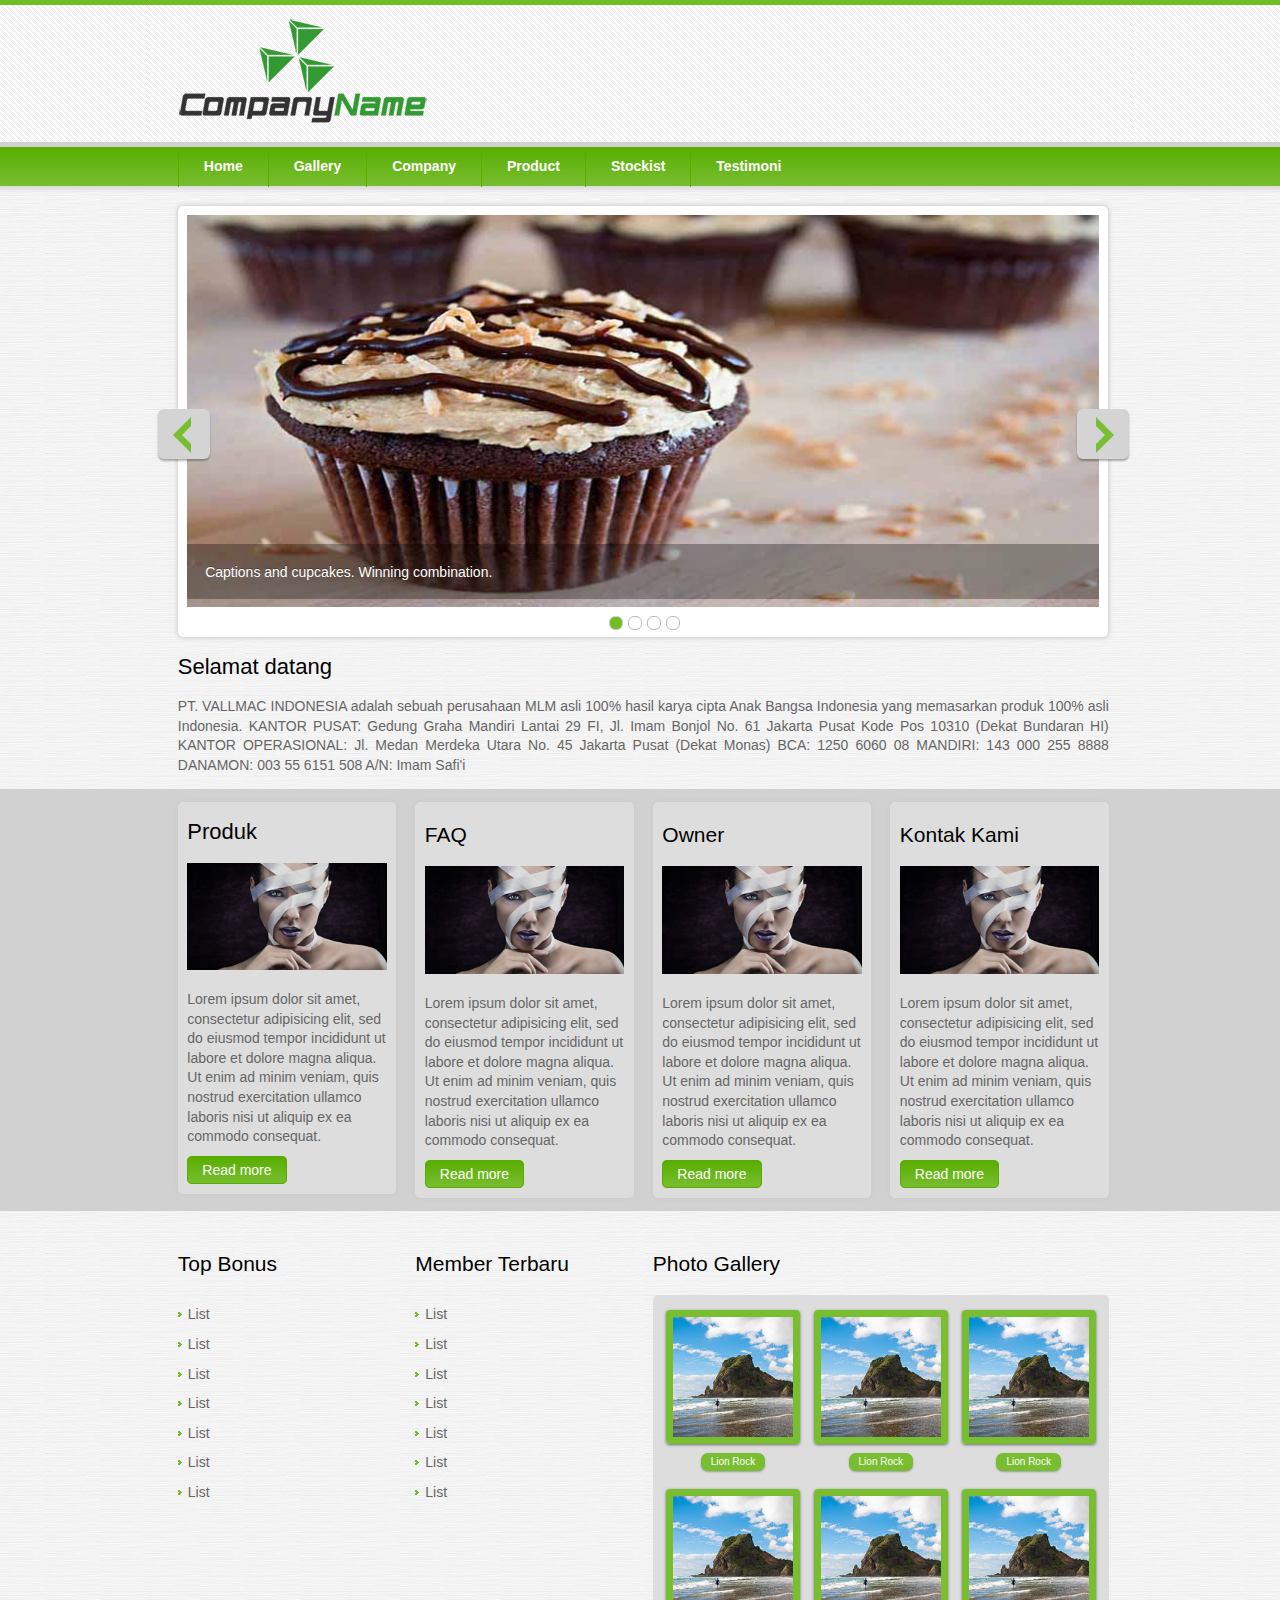
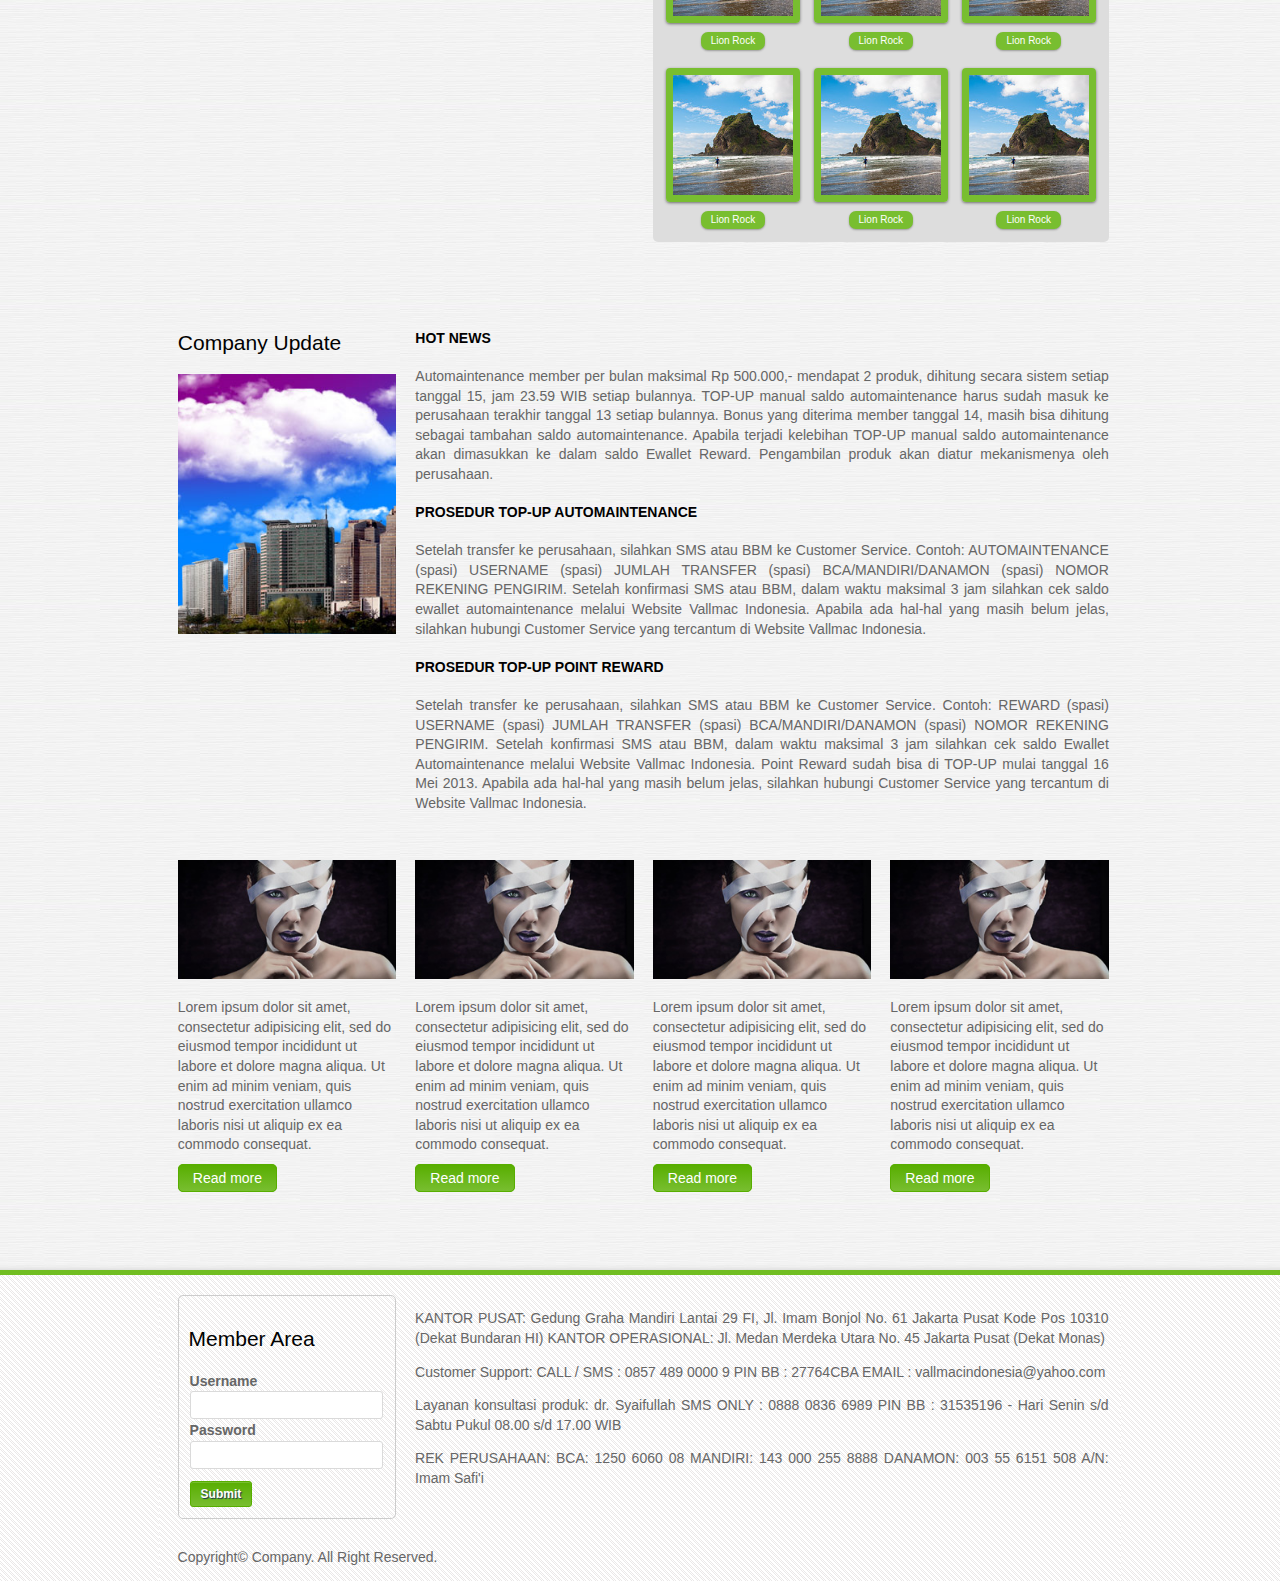
<file: responsive/index.html>
<!doctype html>
<html lang="en">
<head>
	<meta charset="utf-8">
	<meta name="viewport" content="width=device-width,initial-scale=1">
	<link href="favicon.ico" rel="shortcut icon">
	<!-- CSS dasar -->
	<link rel="stylesheet" href="css/style.css">
	<link rel="stylesheet" href="css/custom.css">
	<!-- end CSS dasar -->
  
	<!-- FlexSlider -->
	<script src="js/jquery.min.js"></script>
	<script src="js/jquery.flexslider-min.js"></script>
	<link rel="stylesheet" href="css/flexslider.css" type="text/css" media="screen" />
	<link rel="stylesheet" href="css/touchTouch.css" />
	  
	<script type="text/javascript">
		$(window).load(function() {
		  $('.flexslider').flexslider();
		});
	</script>
	<!-- end FlexSlider -->
	<!-- untuk gallery -->
	<script src="js/touchTouch/touchTouch.jquery.js"></script>
	<script src="js/touchTouch/script.js"></script>
	<!-- end untuk gallery -->
	<title>Company</title>  
	<!--[if lt IE 9]><script src="http://html5shiv.googlecode.com/svn/trunk/html5.js"></script><![endif]-->
</head>

<body>
  <div class="container">
    <header class="header clearfix">
		<div class="article clearfix">
			<div class="col_100 clearfix">
				<div class="logo"><img src="images/logo1.png" /></div>
			</div>
		</div>
    </header>
	<div class="hero clearfix">
		<div class="col_100">
			<ul id="nav">
	           	<li><a href="#">Home</a></li>
				<li><a href="#">Gallery</a></li>
	            <li><a href="#s1">Company</a>
	                <span id="s1"></span>
	                <ul class="subs">
	                  	<li>
		                  	<a href="#">Visi dan Misi</a>
		                    <a href="#">Pelayanan</a>
							<a href="#">Pembayaran</a>
							<a href="#">Tata Tertib</a>
							<a href="#">Sanksi</a>
							<a href="#">REKENING</a>
	                  	</li>
	                </ul>
	            </li>
	            <li><a href="#s2">Product</a>
	                <span id="s2"></span>
	                <ul class="subs">
	                  	<li>
							<a href="#">Manfaat</a>
	                    	<a href="#">FAQ</a>
							<a href="#">Paket</a>
							<a href="#">Pemesanan</a>
	                  	</li>
	                </ul>
	            </li>
				<li><a href="#s3">Stockist</a>
	                <span id="s3"></span>
	                <ul class="subs">
	                  <li>
							<a href="#">Peraturan</a>
	                    	<a href="#">Mobile</a>
							<a href="#">Center</a>
							<a href="#">Master</a>
	                  </li>
	                </ul>
	            </li>
	            <li><a href="#">Testimoni</a></li>
	        </ul>
			<!--<nav class="menu_main">
				<ul>
				  <li class="active"><a href="#">About</a></li>
				  <li><a href="#">Skins</a></li>
				  <li><a href="#">Samples</a></li>
				</ul>
			</nav>-->
		</div>
		<div class="clearfix"></div>
	</div>

    <div class="info">
		<article class="article clearfix">
			<div class="col_100_slider">
				<div class="flexslider">
					<ul class="slides">
						<li>
						  <img src="images/1.jpg" />
						  <p class="flex-caption">Captions and cupcakes. Winning combination.</p>
						</li>
						<li>
						  <img src="images/2.jpg" /></a>
						  <p class="flex-caption">This image is wrapped in a link!</p>
						</li>
						<li>
						  <img src="images/3.jpg" />
						</li>
						<li>
						  <img src="images/4.jpg" />
						</li>
					</ul>
				</div>
				
			</div>
			<div class="clearfix"></div>
		</article>
	
		<article class="article clearfix">
			<div class="col_100">
				<h1>Selamat datang</h1>
				<p>
				PT. VALLMAC INDONESIA adalah sebuah perusahaan MLM asli 100% hasil karya cipta Anak Bangsa Indonesia yang memasarkan produk 100% asli Indonesia.
				KANTOR PUSAT: Gedung Graha Mandiri Lantai 29 FI, Jl. Imam Bonjol No. 61 Jakarta Pusat Kode Pos 10310 (Dekat Bundaran HI)
				KANTOR OPERASIONAL: Jl. Medan Merdeka Utara No. 45 Jakarta Pusat (Dekat Monas)
				BCA: 1250 6060 08 MANDIRI: 143 000 255 8888 DANAMON: 003 55 6151 508 A/N: Imam Safi'i
				</p>
			</div>
		</article>
		
		<article class="outer_100 clearfix">
		
			<div class="col_25_pd clearfix">
			  <h1>Produk</h1>
			  <p><img src="images/img25.jpg" class="img" /></p>
			  <p>Lorem ipsum dolor sit amet, consectetur adipisicing elit, sed do eiusmod tempor incididunt ut labore et dolore magna aliqua. Ut enim ad minim veniam, quis nostrud exercitation ullamco laboris nisi ut aliquip ex ea commodo consequat.</p>
			  <p class="link_tombol clearfix"><a href="#">Read more</a></p>
			</div>

			<div class="col_25_pd clearfix">
			  <h2>FAQ</h2>
			  <p><img src="images/img25.jpg" class="img" /></p>
			  <p>Lorem ipsum dolor sit amet, consectetur adipisicing elit, sed do eiusmod tempor incididunt ut labore et dolore magna aliqua. Ut enim ad minim veniam, quis nostrud exercitation ullamco laboris nisi ut aliquip ex ea commodo consequat.</p>
			  <p class="link_tombol clearfix"><a href="#">Read more</a></p>
			</div>

			<div class="col_25_pd clearfix">
			  <h2>Owner</h2>
			  <p><img src="images/img25.jpg" class="img" /></p>
			  <p>Lorem ipsum dolor sit amet, consectetur adipisicing elit, sed do eiusmod tempor incididunt ut labore et dolore magna aliqua. Ut enim ad minim veniam, quis nostrud exercitation ullamco laboris nisi ut aliquip ex ea commodo consequat.</p>
			  <p class="link_tombol clearfix"><a href="#">Read more</a></p>
			</div>

			<div class="col_25_pd clearfix">
			  <h2>Kontak Kami</h2>
			  <p><img src="images/img25.jpg" class="img" /></p>
			  <p>Lorem ipsum dolor sit amet, consectetur adipisicing elit, sed do eiusmod tempor incididunt ut labore et dolore magna aliqua. Ut enim ad minim veniam, quis nostrud exercitation ullamco laboris nisi ut aliquip ex ea commodo consequat.</p>
			  <p class="link_tombol clearfix"><a href="#">Read more</a></p>
			</div>

			<div class="clearfix"></div>
		</article>
		
		<article class="outer_custom clearfix">
			
				<div class="col_25">
					<h2>Top Bonus</h2>
					<ul class="list">
						<li>List</li>
						<li>List</li>
						<li>List</li>
						<li>List</li>
						<li>List</li>
						<li>List</li>
						<li>List</li>
					</ul>
				</div>
				<div class="col_25">
					<h2>Member Terbaru</h2>
					<ul class="list">
						<li>List</li>
						<li>List</li>
						<li>List</li>
						<li>List</li>
						<li>List</li>
						<li>List</li>
						<li>List</li>
					</ul>
				</div>
				<div class="col_50">
					<h2>Photo Gallery</h2>
					<div class="thumbs">
						<a href="img_gall/large_gall.jpg" style="background-image:url('img_gall/thumb_gall.jpg')" title="Lion Rock"></a>
						<a href="img_gall/large_gall.jpg" style="background-image:url(img_gall/thumb_gall.jpg)" title="Lion Rock"></a>
						<a href="img_gall/large_gall.jpg" style="background-image:url(img_gall/thumb_gall.jpg)" title="Lion Rock"></a>
						<a href="img_gall/large_gall.jpg" style="background-image:url(img_gall/thumb_gall.jpg)" title="Lion Rock"></a>
						<a href="img_gall/large_gall.jpg" style="background-image:url(img_gall/thumb_gall.jpg)" title="Lion Rock"></a>
						<a href="img_gall/large_gall.jpg" style="background-image:url(img_gall/thumb_gall.jpg)" title="Lion Rock"></a>
						<a href="img_gall/large_gall.jpg" style="background-image:url(img_gall/thumb_gall.jpg)" title="Lion Rock"></a>
						<a href="img_gall/large_gall.jpg" style="background-image:url(img_gall/thumb_gall.jpg)" title="Lion Rock"></a>
						<a href="img_gall/large_gall.jpg" style="background-image:url(img_gall/thumb_gall.jpg)" title="Lion Rock"></a>
					</div>	
				</div>
		</article>
		<article class="outer_custom clearfix">
			<div class="col_25">
				<h2>Company Update</h2>
				<p><img src="images/update.jpg" class="img" /></p>
			</div>
			<div class="col_75">
			<p>
			<h4>HOT NEWS</h4>
			<p>Automaintenance member per bulan maksimal Rp 500.000,- mendapat 2 produk, dihitung secara sistem setiap tanggal 15, jam 23.59 WIB setiap bulannya.
			TOP-UP manual saldo automaintenance harus sudah masuk ke perusahaan terakhir tanggal 13 setiap bulannya.
			Bonus yang diterima member tanggal 14, masih bisa dihitung sebagai tambahan saldo automaintenance.
			Apabila terjadi kelebihan TOP-UP manual saldo automaintenance akan dimasukkan ke dalam saldo Ewallet Reward.
			Pengambilan produk akan diatur mekanismenya oleh perusahaan.</p>
			 
			<h4>PROSEDUR TOP-UP AUTOMAINTENANCE</h4>
			<p>
			Setelah transfer ke perusahaan, silahkan SMS atau BBM ke Customer Service. Contoh: AUTOMAINTENANCE (spasi) USERNAME (spasi) JUMLAH TRANSFER (spasi) BCA/MANDIRI/DANAMON (spasi) NOMOR REKENING PENGIRIM.
			Setelah konfirmasi SMS atau BBM, dalam waktu maksimal 3 jam silahkan cek saldo ewallet automaintenance melalui Website Vallmac Indonesia.
			 Apabila ada hal-hal yang masih belum jelas, silahkan hubungi Customer Service yang tercantum di Website Vallmac Indonesia.</p>
			 
			<h4>PROSEDUR TOP-UP POINT REWARD</h4>
			<p>
			Setelah transfer ke perusahaan, silahkan SMS atau BBM ke Customer Service. Contoh: REWARD (spasi) USERNAME (spasi) JUMLAH TRANSFER (spasi)  BCA/MANDIRI/DANAMON (spasi) NOMOR REKENING PENGIRIM.
			Setelah konfirmasi SMS atau BBM, dalam waktu maksimal 3 jam silahkan cek saldo Ewallet Automaintenance melalui Website Vallmac Indonesia.
			Point Reward sudah bisa di TOP-UP mulai tanggal 16 Mei 2013.
			Apabila ada hal-hal yang masih belum jelas, silahkan hubungi Customer Service yang tercantum di Website Vallmac Indonesia.
			</p>
			</div>
		</article>
			
		<article class="outer_custom clearfix">
		
			<div class="col_25 clearfix">
			  <img src="images/img25.jpg" class="img" />
			  <p>Lorem ipsum dolor sit amet, consectetur adipisicing elit, sed do eiusmod tempor incididunt ut labore et dolore magna aliqua. Ut enim ad minim veniam, quis nostrud exercitation ullamco laboris nisi ut aliquip ex ea commodo consequat.</p>
			  <p class="link_tombol clearfix"><a href="#">Read more</a></p>
			</div>

			<div class="col_25 clearfix">
			  <img src="images/img25.jpg" class="img" />
			  <p>Lorem ipsum dolor sit amet, consectetur adipisicing elit, sed do eiusmod tempor incididunt ut labore et dolore magna aliqua. Ut enim ad minim veniam, quis nostrud exercitation ullamco laboris nisi ut aliquip ex ea commodo consequat.</p>
			  <p class="link_tombol clearfix"><a href="#">Read more</a></p>
			</div>

			<div class="col_25 clearfix">
			  <img src="images/img25.jpg" class="img" />
			  <p>Lorem ipsum dolor sit amet, consectetur adipisicing elit, sed do eiusmod tempor incididunt ut labore et dolore magna aliqua. Ut enim ad minim veniam, quis nostrud exercitation ullamco laboris nisi ut aliquip ex ea commodo consequat.</p>
			  <p class="link_tombol clearfix"><a href="#">Read more</a></p>
			</div>

			<div class="col_25 clearfix">
			  <img src="images/img25.jpg" class="img" />
			  <p>Lorem ipsum dolor sit amet, consectetur adipisicing elit, sed do eiusmod tempor incididunt ut labore et dolore magna aliqua. Ut enim ad minim veniam, quis nostrud exercitation ullamco laboris nisi ut aliquip ex ea commodo consequat.</p>
			  <p class="link_tombol clearfix"><a href="#">Read more</a></p>
			</div>
		</article>
    </div>
    
    <footer class="footer clearfix">
		<article class="outer_custom clearfix">
			
			<div class="col_25">
				<div class="outer_border25 clearfix">
				<h2>Member Area</h2>
				<form action="#" method="post">
					<table>
						<tr>
					  		<td><label>Username</label>
					  		<input type="text" name="name" id="name" value="" class="form" /></td>
					  	</tr>
						<tr>
					  		<td><label>Password</label><br/>
					  		<input type="password" name="pass" id="pass" value="" class="form" /></td>
					  	</tr>
					  	<tr>
							<td><input type="button" class="submit" value="Submit"></td>
						</tr>
					</table>
				</form>
				</div>
			</div>
			<div class="col_75">
			<p>
			<p> 
			KANTOR PUSAT: Gedung Graha Mandiri Lantai 29 FI, Jl. Imam Bonjol No. 61 Jakarta Pusat Kode Pos 10310 (Dekat Bundaran HI) 
			KANTOR OPERASIONAL: Jl. Medan Merdeka Utara No. 45 Jakarta Pusat (Dekat Monas)</p>

			<p>Customer Support: CALL / SMS : 0857 489 0000 9 PIN BB : 27764CBA EMAIL : vallmacindonesia@yahoo.com</p>
			<p>Layanan konsultasi produk: dr. Syaifullah 
			SMS ONLY : 0888 0836 6989 PIN BB : 31535196 - Hari Senin s/d Sabtu Pukul 08.00 s/d 17.00 WIB</p>
			<p>REK PERUSAHAAN:
			BCA: 1250 6060 08 MANDIRI: 143 000 255 8888 DANAMON: 003 55 6151 508 A/N: Imam Safi'i</p>
			</p>
			</div>
		</article>
		<div class="article">
			<div class="copyright">Copyright&copy; Company. All Right Reserved.</div>
		</div>
    </footer>

  </div>
</body>
</html>
</file>
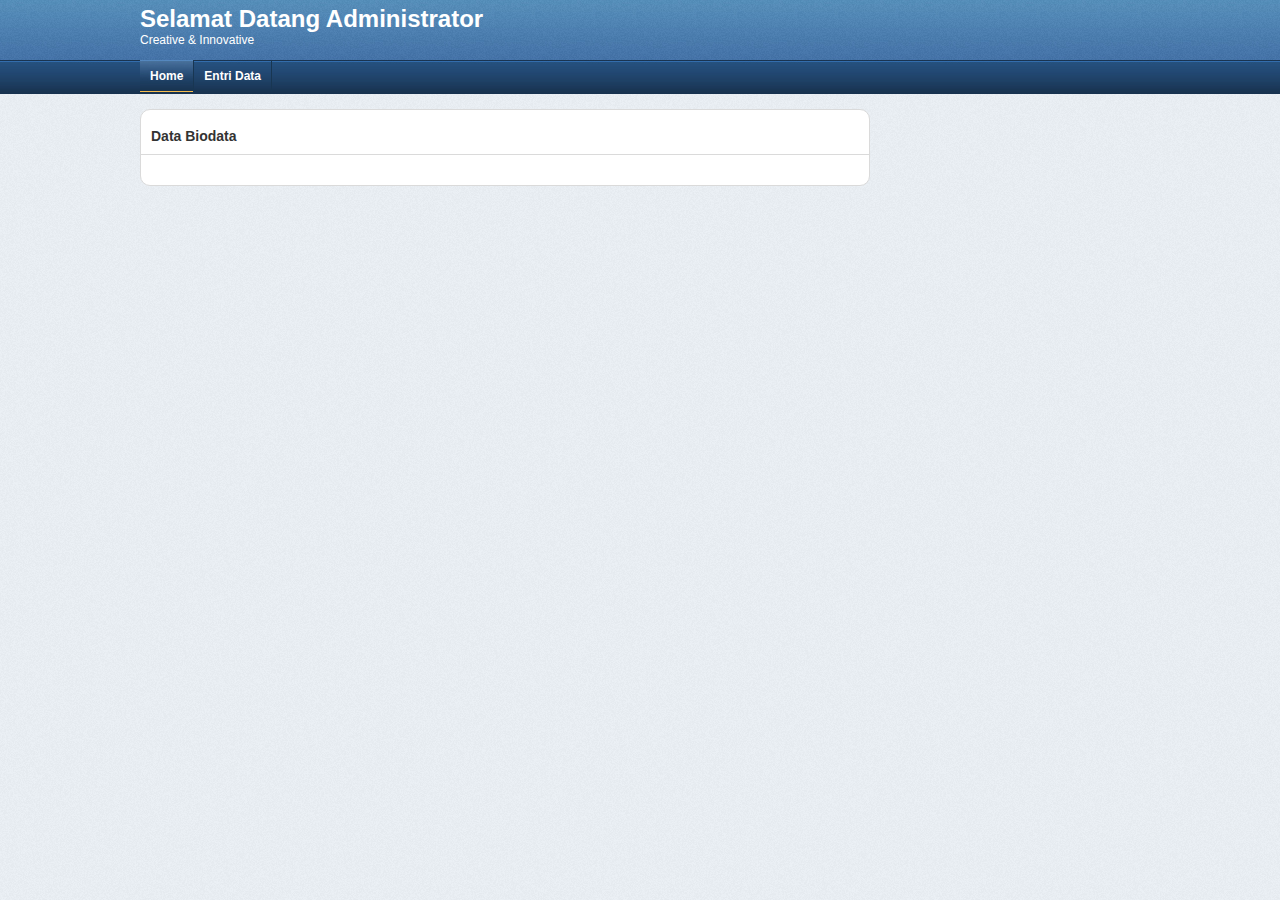
<file: New folder/admin/index.html>
<html>
<head>
<title>Web Company Profile</title>
<link href="asset/css/style.css" rel="stylesheet" type="text/css">
</head>
<body>
<div id="satu">
    <div id="satu_con">
        <div id="satu_a">
            <span class="satu_aa">Selamat Datang Administrator</span>
            <span class="satu_ab">Creative & Innovative</span>
        </div>
        <div id="satu_b">
            <ul>
                <li><a href="#" class="pilih">Home</a></li>
                <li><a href="#">Entri Data</a>
                    
                </li>
            </ul>
        </div>
    </div>
</div>
<div id="dua">
    <div id="dua_con">
        <div id="dua_a">
            <div id="dua_aa">
                <span id="dua_aab">Data Biodata</span>
                <!--<span id="dua_aaa">
                	<input type="button" value="Tambah Data" class="tambah">
                </span>
                -->
            </div>
            <div id="dua_ac">
                
            </div>
            <div id="dua_ab">
                <!--
                Script
                -->
            </div>
        </div>
    </div>
</div>
</body>
</html>
</file>
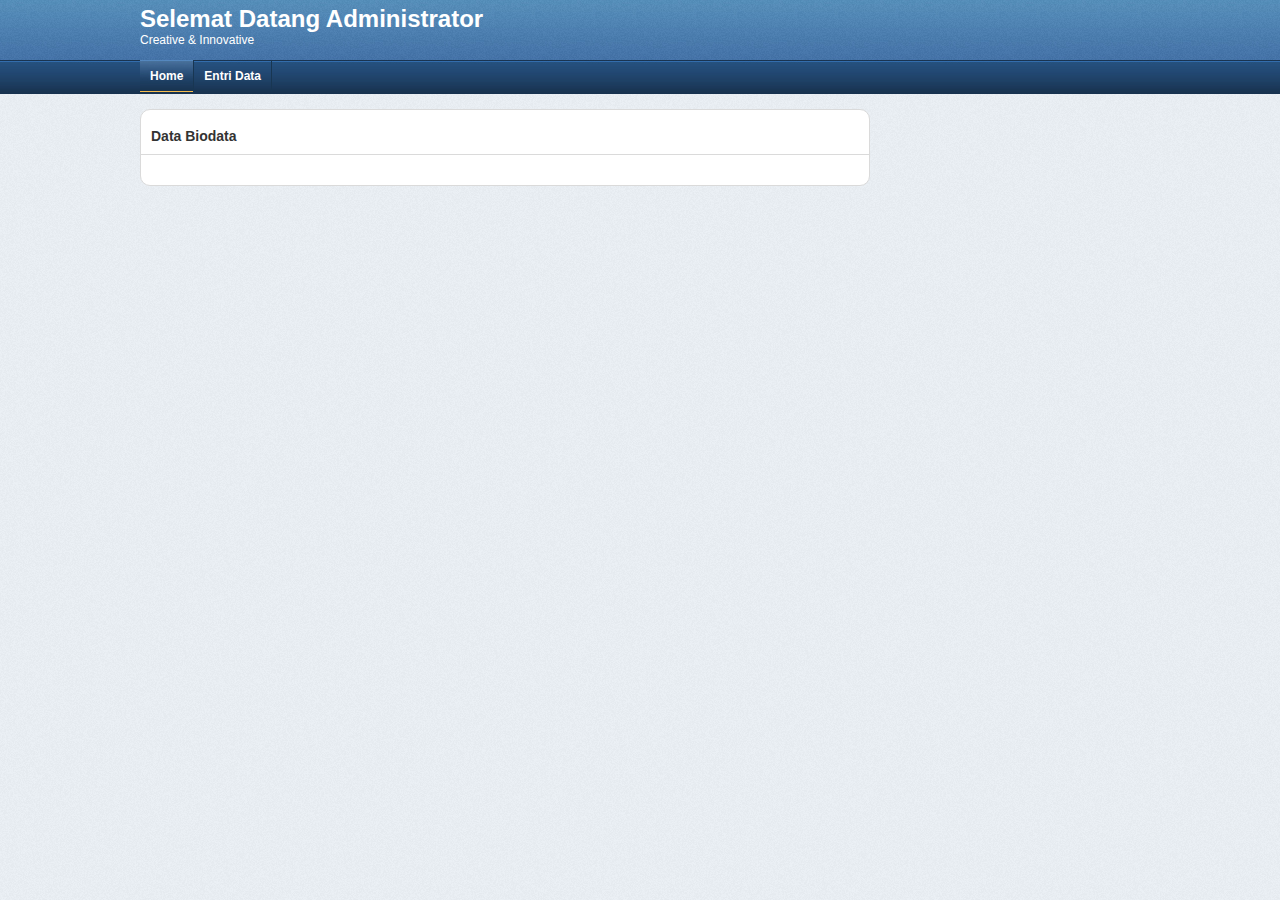
<file: responsive/admin_theme/index.html>
<html>
<head>
<title>Web Company Profile</title>
<link href="asset/css/style.css" rel="stylesheet" type="text/css">
</head>
<body>
<div id="satu">
    <div id="satu_con">
        <div id="satu_a">
            <span class="satu_aa">Selemat Datang Administrator</span>
            <span class="satu_ab">Creative & Innovative</span>
        </div>
        <div id="satu_b">
            <ul>
                <li><a href="#" class="pilih">Home</a></li>
                <li><a href="#">Entri Data</a>
                    
                </li>
            </ul>
        </div>
    </div>
</div>
<div id="dua">
    <div id="dua_con">
        <div id="dua_a">
            <div id="dua_aa">
                <span id="dua_aab">Data Biodata</span>
                <!--<span id="dua_aaa">
                	<input type="button" value="Tambah Data" class="tambah">
                </span>
                -->
            </div>
            <div id="dua_ac">
                
            </div>
            <div id="dua_ab">
                <?php
                    $_GET[page] == "";
                    
                    if ($_GET[page] == "")
                        {
                            include ("tampil.php");
                        }
                    else
                        {
                            include ($_GET[page]".php");
                        }
                    
                ?>
            </div>
        </div>
    </div>
</div>
</body>
</html>
</file>
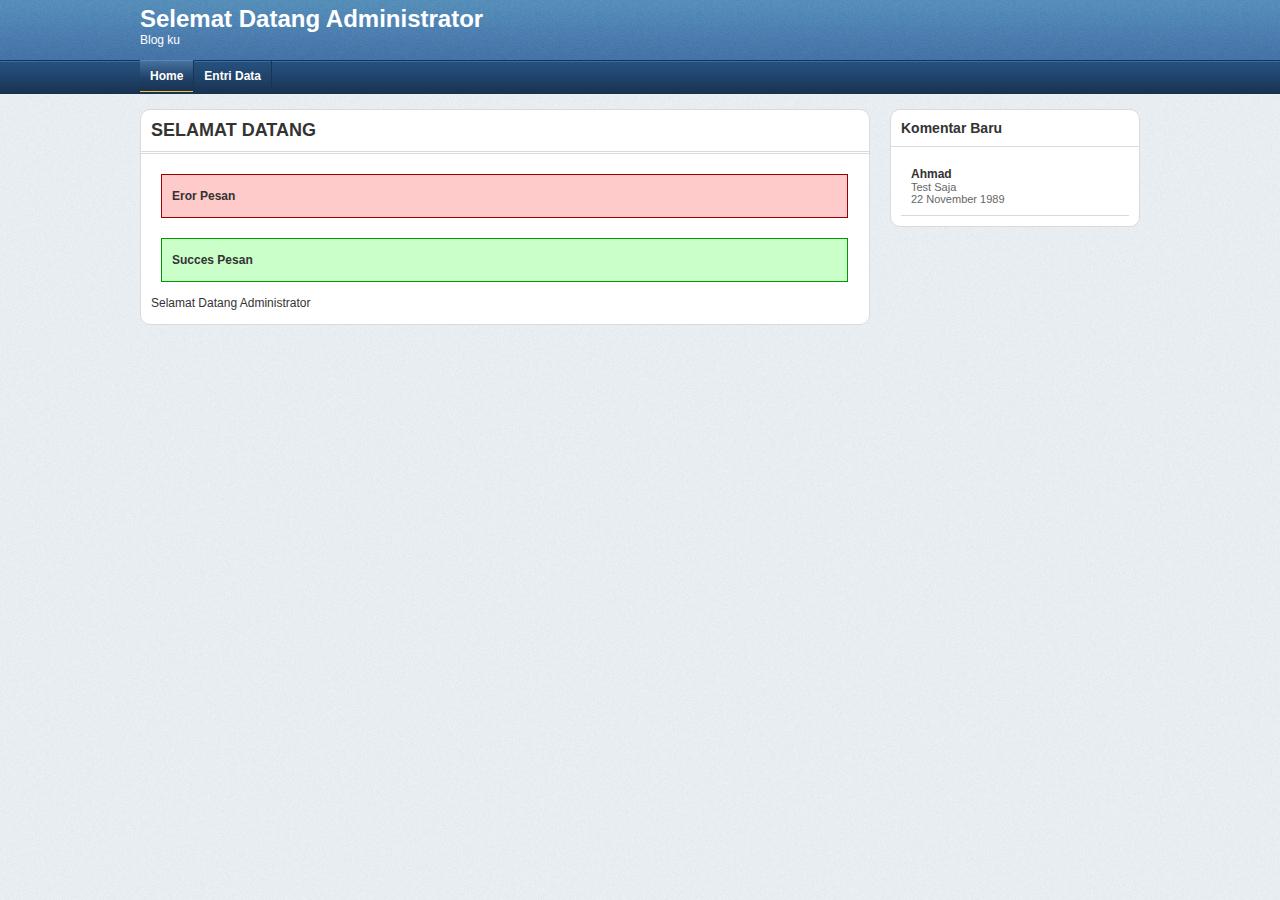
<file: admin/home.html>
<html>
<head>
<title>Blog AMCC</title>
<link href="asset/css/style.css" rel="stylesheet" type="text/css">
</head>
<body>
<div id="satu">
    <div id="satu_con">
        <div id="satu_a">
            <span class="satu_aa">Selemat Datang Administrator</span>
            <span class="satu_ab">Blog ku</span>
        </div>
        <div id="satu_b">
            <ul>
                <li><a href="#" class="pilih">Home</a></li>
                <li><a href="#">Entri Data</a>
                    
                </li>
            </ul>
        </div>
    </div>
</div>
<div id="dua">
    <div id="dua_con">
        <div id="dua_a">
 			<span id="welcome_a">SELAMAT DATANG</span>
            <span id="welcome_b">
                <div id="eror">Eror Pesan</div>
                <div id="succes">Succes Pesan</div>
Selamat Datang Administrator
            </span>
        </div>
        <div id="dua_b">
        	<div id="kotak">
            	<div id="kotak_a">Komentar Baru</div>
                <div id="kotak_b">
                	<div id="list">
                    	<span id="list_a">Ahmad</span>
                        <span id="list_b">Test Saja</span>
                        <span id="list_c">22 November 1989</span>
                    </div>
                	
                </div>
            </div>
        </div>
    </div>
</div>
</body>
</html>
</file>
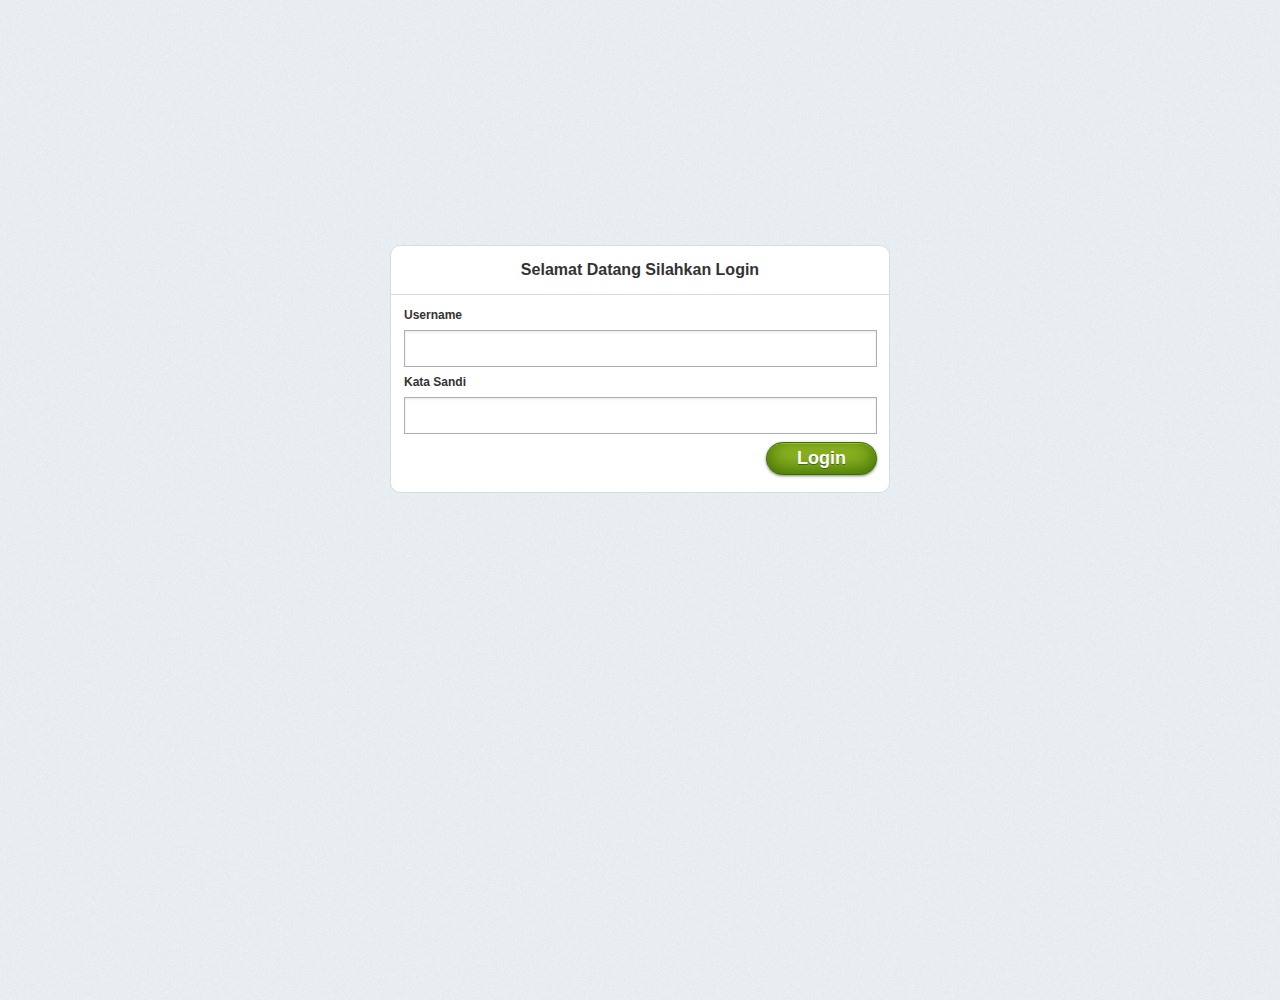
<file: admin/login.html>
<html>
<head>
<title>Blog AMCC</title>
<link href="asset/css/style.css" rel="stylesheet" type="text/css">
</head>
<body>
<div id="login">
	<div id="login_a"></div>
    <div id="login_b">
    	<div id="login_ba">Selamat Datang Silahkan Login</div>
        <div id="login_bb">
            <table width="100%">
                <tr>
                    <td>Username</td>
                </tr>
                <tr>
                    <td><input type="text" name="username" class="form"></td>
                </tr>
                <tr>
                    <td>Kata Sandi</td>
                </tr>
                <tr>
                    <td><input type="password" name="password" class="form"></td>
                </tr>
                <tr>
                	<td><input type="submit" value="Login" class="submit"></td>
                </tr>
            </table>
        </div>
    </div>
</div>
</body>
</html>
</file>
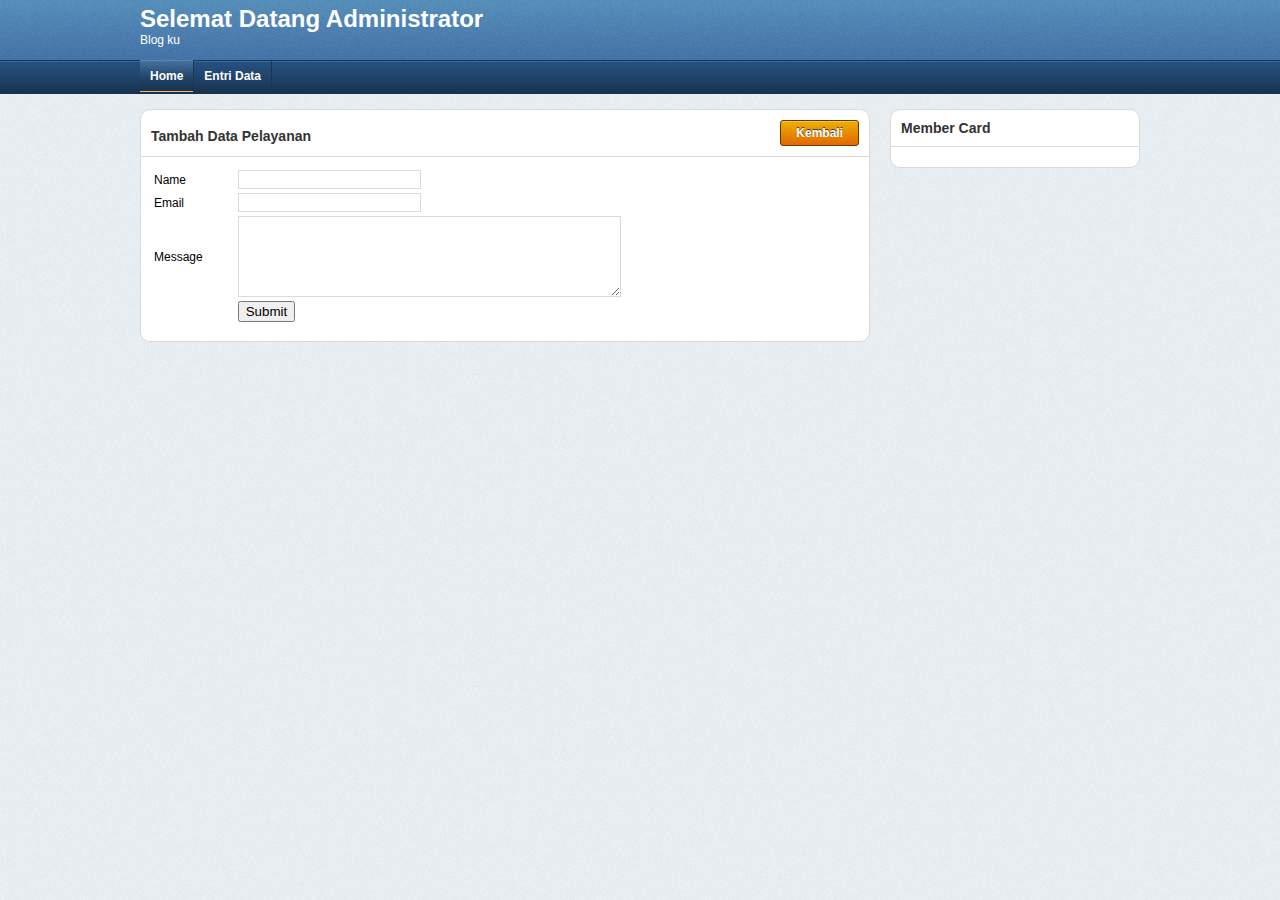
<file: admin/tambah_td.html>
<html>
<head>
<title>Blog AMCC</title>
<style type="text/css">
		label.error { float: none; color: red; padding-left: .5em; vertical-align: top; }
		.labelfrm {
			display:block;
			font-size:small;
			margin-top:5px;
		}
</style>

<script type="text/javascript" src="asset/js/jquery.min.js"></script>
<script type="text/javascript" src="asset/js/jquery.validate.min.js"></script>
<script type="text/javascript">
$(document).ready(function() {
	//search_kota();
	validasi_form();
	
});

function validasi_form(){
			$('#form_tambah').validate({
				rules: {
					email: {
						email: true
					}
					
				},
				messages: {
					name: {
						required: "Kolom Nama harus diisi"
						
					},
					email: {
						required: "Alamat email harus diisi",
						email: "Format email tidak valid"
					}
				}
			});
}
</script>
<link href="asset/css/style.css" rel="stylesheet" type="text/css">
</head>
<body>
<div id="satu">
    <div id="satu_con">
        <div id="satu_a">
            <span class="satu_aa">Selemat Datang Administrator</span>
            <span class="satu_ab">Blog ku</span>
        </div>
        <div id="satu_b">
            <ul>
                <li><a href="#" class="pilih">Home</a></li>
                <li><a href="#">Entri Data</a>
                    
                </li>
            </ul>
        </div>
    </div>
</div>
<div id="dua">
    <div id="dua_con">
        <div id="dua_a">
            <div id="dua_aa">
                <span id="dua_aab">Tambah Data Pelayanan</span>
                <span id="dua_aaa">
                	<input type="button" value="Kembali" class="tambah">
                </span>
            </div>
            <div id="dua_ad">
			<form id="form_tambah" name="form_tambah" method="post">
			<table>
				<tr>
					<td>Name</td>
					<td><input type="text" name="name" id="name" class="required" maxlength="40"></td>
				</tr>
				<tr>
					<td>Email</td>
					<td><input type="text" name="email"  id="email" class="required" maxlength="100"></td>
				</tr>
				<tr>
					<td>Message</td>
					<td><textarea name="message" id="message" rows="5" cols="45" class="required"></textarea></td>
				</tr>
				<tr>
					<td></td>
					<td><input type="submit" value="Submit" class="submit"></td>
				</tr>
			</table>
				</form>	
            </div>
        </div>
        <div id="dua_b">
        	<div id="kotak">
            	<div id="kotak_a">Member Card</div>
                <div id="kotak_b"></div>
            </div>
        </div>
    </div>
</div>
</body>
</html>
</file>
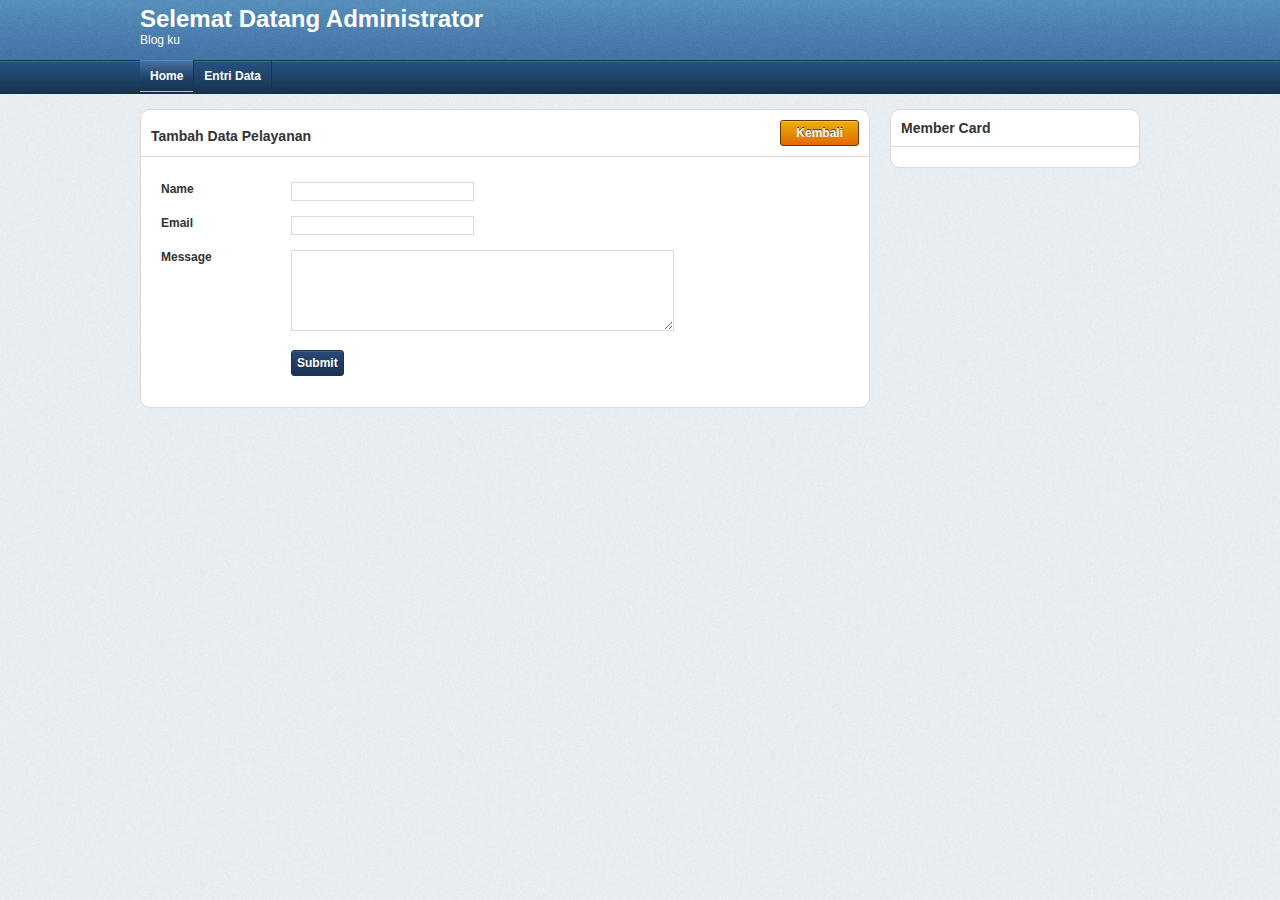
<file: responsive/admin_theme/tambah.html>
<html>
<head>
<title>Blog AMCC</title>
<style type="text/css">
		label.error { float: none; color: red; padding-left: .5em; vertical-align: top; }
		.labelfrm {
			display:block;
			font-size:small;
			margin-top:5px;
		}
		</style>

<script type="text/javascript" src="asset/js/jquery.min.js"></script>
<script type="text/javascript" src="asset/js/jquery.validate.min.js"></script>
<script type="text/javascript">
$(document).ready(function() {
	//search_kota();
	validasi_form();
	
});

function validasi_form(){
			$('#form_tambah').validate({
				rules: {
					email: {
						email: true
					}
					
				},
				messages: {
					name: {
						required: "Kolom Nama harus diisi"
						
					},
					email: {
						required: "Alamat email harus diisi",
						email: "Format email tidak valid"
					}
				}
			});
}
</script>
<link href="asset/css/style.css" rel="stylesheet" type="text/css">
</head>
<body>
<div id="satu">
    <div id="satu_con">
        <div id="satu_a">
            <span class="satu_aa">Selemat Datang Administrator</span>
            <span class="satu_ab">Blog ku</span>
        </div>
        <div id="satu_b">
            <ul>
                <li><a href="#" class="pilih">Home</a></li>
                <li><a href="#">Entri Data</a>
                    
                </li>
            </ul>
        </div>
    </div>
</div>
<div id="dua">
    <div id="dua_con">
        <div id="dua_a">
            <div id="dua_aa">
                <span id="dua_aab">Tambah Data Pelayanan</span>
                <span id="dua_aaa">
                	<input type="button" value="Kembali" class="tambah">
                </span>
            </div>
            <div id="dua_ab">
			<form id="form_tambah" name="form_tambah" method="post">
                 <ul>
                    <li>
                        <label>Name</label>
                        <input type="text" name="name" id="name" class="required" maxlength="40">
                    </li>
                    <li>
                        <label>Email</label>
                        <input type="text" name="email"  id="email" class="required" maxlength="100">
                    </li>
                    <li>
                        <label>Message</label>
                        <textarea name="message" id="message" rows="5" cols="45" class="required"></textarea>
                    </li>
                    <li>
                        <label>&nbsp;</label>
                        <input type="submit" value="Submit" class="submit">
                    </li>
                </ul>	
				</form>	
            </div>
        </div>
        <div id="dua_b">
        	<div id="kotak">
            	<div id="kotak_a">Member Card</div>
                <div id="kotak_b"></div>
            </div>
        </div>
    </div>
</div>
</body>
</html>
</file>
<file: responsive/css/custom.css>
@charset "utf-8";
.col_25_pd {
	padding: 0 1%;
}

.col_100_slider {
	width: 96%;
	margin: 20px 0 auto;
}
.outer_border25 {
  border: 1px solid #cccccc;
  padding: 10px;
  -webkit-border-radius:5px;
  -moz-border-radius:5px;
  -o-border-radius:5px;
  border-radius:5px;
}
.list {
  list-style: none outside;
  padding-top: 10px;
  padding-left: 0;
  margin: 0;
}
.list li {
  background: url(../images/marker-1.png) no-repeat 0 7px;
  padding-left: 10px;
  padding-bottom: 10px;
  margin-left: 0;
}
.table_tree {
  margin: 40px auto;
  width: 90%;
  font-weight: bold;
  font-size: 10px;
}
.table_tree td {
  padding:10px;
  text-align: center;
  vertical-align: middle;
}
.table_tree .img50 {
  width: 50px;
}
.table_tree .ket_img {
  width: 15px;
}
.table_tree p {
  margin:0;
}
.ket_tree {
  float: left;
  font-weight: bold;
  font-size: 12px;
  width: 30%;
}

/* untuk input type */
label{
  width:150px;
  display: block;
  margin-right:10px;
  text-align:left;
  font-weight: bold;
  float: left;
}
.form {
  background-color: #FFF;
  padding: 5px;
  float: left;
  border: 1px solid #dadada;
  -moz-border-radius: 3px;
  -webkit-border-radius: 3px;
  border-radius: 3px;
}
.submit {
  padding: 5px 10px;
  border: 1px solid #58ae00;
  box-shadow:#78be30 0 1px 0 inset;
  text-shadow:#1b3151 1px 1px 1px;
  background:#78be30;
  background:-webkit-linear-gradient(top, #58ae00, #78be30);
  background:-moz-linear-gradient(top, #58ae00, #78be30);
  background:-ms-linear-gradient(top, #58ae00, #78be30);
  background:-o-linear-gradient(top, #58ae00, #78be30);
  background:linear-gradient(top, #58ae00, #78be30);
  -webkit-border-radius: 5px;
  -moz-border-radius: 3px;
  -webkit-border-radius: 3px;
  border-radius: 3px;
  font-family: Arial;
  font-size: 12px;
  font-weight: bold;
  color: #FFF;
  cursor:pointer;
  margin-top: 10px;
}
.reset {
  padding: 5px 10px;
  border: 1px solid #a50000;
  box-shadow:#d75e5e 0 1px 0 inset;
  text-shadow:#1b3151 1px 1px 1px;
    background:#0f488b;
  background:-webkit-linear-gradient(top, #c31b1b, #a50000);
  background:-moz-linear-gradient(top, #c31b1b, #a50000);
  background:-ms-linear-gradient(top, #c31b1b, #a50000);
  background:-o-linear-gradient(top, #c31b1b, #a50000);
  background:linear-gradient(top, #c31b1b, #a50000);
  -webkit-border-radius: 5px;
  -moz-border-radius: 3px;
  -webkit-border-radius: 3px;
  border-radius: 3px;
  font-family: Arial;
  font-size: 12px;
  font-weight: bold;
  color: #FFF;
  cursor:pointer;
}
.frm_cari {
  font-family: Arial;
  font-size: 12px;
  font-weight: bold;
  color: #333;
  background-color: #FFF;
  border: 1px solid #CCC;
  padding: 5px;
  -moz-border-radius: 3px;
  -webkit-border-radius: 3px;
  border-radius: 3px;
}
/* end untuk input type */
.table_member td {
  padding: 5px;
}
/* dropdown menu */

#nav span {
    display: none;
}
#nav, #nav ul {
    list-style: none outside none;
    margin: 0;
    padding: 0;
}
#nav {
    border-bottom: 0px solid #333333;
    float: right;
    position: relative;
    width: 100%;
}
#nav ul.subs {
    color: #333333;
    display: none;
    left: 50;
    position: absolute;
    top: 40px;
	z-index: 100;
	width: 150px;
}
#nav > li {
    float: left;
    margin-bottom: -6px;
    text-align: left;
    -moz-transition: all 500ms ease-in-out 0s;
    -ms-transition: all 500ms ease-in-out 0s;
    -o-transition: all 500ms ease-in-out 0s;
    -webkit-transition: all 500ms ease-in-out 0s;
    transition: all 500ms ease-in-out 0s;
}
#nav li a {
    display: block;
    text-decoration: none;
    -moz-transition: color 350ms ease-in-out 0s, background-color 350ms ease-in-out 0s;
    -ms-transition: color 350ms ease-in-out 0s, background-color 350ms ease-in-out 0s;
    -o-transition: color 350ms ease-in-out 0s, background-color 350ms ease-in-out 0s;
    -webkit-transition: color 350ms ease-in-out 0s, background-color 350ms ease-in-out 0s;
    transition: color 350ms ease-in-out 0s, background-color 350ms ease-in-out 0s;
    white-space: normal;
}
#nav > li > a {
    color: #ffffff;
	border-left:1px solid #58ae00;
    display: block;
    font-size: 1em;
	font-weight: bold;
    padding: 10px 25px;
}
#nav > li:hover > a, #nav > a:hover {
    background:rgba(0,0,0,.2);
    color: #FFFFFF;
}
#nav li.active > a {
    background-color: #333333;
    color: #FFFFFF;
}

/* submenu */
#nav li:hover ul.subs {
    display: block;
}
#nav ul.subs > li {
    display: inline-block;
    float: none;
    width: 100%;
	padding-bottom: 0px;
}
#nav ul.subs > li a {
    color: #ffffff;
	background:rgba(0,0,0,.5);
	padding: 6px 6px;
}
#nav ul li a:hover {
    color: #71be22;
	background:rgba(0,0,0,.7);
}
#nav ul.subs > li > a {
    font-size: 1em;
}
#nav ul.subs > li li {
    float: none;
    padding-left: 8px;
    -moz-transition: padding 150ms ease-out 0s;
    -ms-transition: padding 150ms ease-out 0s;
    -o-transition: padding 150ms ease-out 0s;
    -webkit-transition: padding 150ms ease-out 0s;
    transition: padding 150ms ease-out 0s;
}
#nav ul.subs > li li:hover {
    padding-left: 15px;
}

/* responsive rules */
@media all and (max-width : 768px) {
    #nav > li {
        float: none;
        border-bottom: 0;
        margin-bottom: 0;
    }
    #nav ul.subs {
        position: relative;
        top: 0;
		width: 100%;
		left: 1px;
    }
    #nav li:hover ul.subs {
        display: none;
    }
    #nav li #s1:target + ul.subs,
    #nav li #s2:target + ul.subs,
	#nav li #s3:target + ul.subs {
        display: block;
    }

    #nav ul.subs > li {
        display: block;
        width: auto;
		padding-left: 25px;
    }
}

/* end dropdown menu */

/* tombol */
.link_tombol a, .link_tombol:visited {
	color: #ffffff;
	background: #e85356;
	padding: 5px 14px;
	border: 1px solid #58ae00;
	-webkit-border-radius: 5px;
	-moz-border-radius: 5px;
	border-radius: 5px;
	background:#78be30;
	background:-webkit-linear-gradient(top, #58ae00, #78be30);
	background:-moz-linear-gradient(top, #58ae00, #78be30);
	background:-ms-linear-gradient(top, #58ae00, #78be30);
	background:-o-linear-gradient(top, #58ae00, #78be30);
	background:linear-gradient(top, #58ae00, #78be30);
	text-decoration:none;
	-webkit-transition: all 0.3s ease;
	-moz-transition: all 0.3s ease;
	-o-transition: all 0.3s ease;
	transition: all 0.3s ease;
}
.link_tombol a:hover {
	color: #1a1a1a;
	-webkit-transition: all 0.3s ease;
	-moz-transition: all 0.3s ease;
	-o-transition: all 0.3s ease;
	transition: all 0.3s ease;
	background: #ffffff;
}
/* end tombol */
/*----------- list-photo--------------*/
.list-photo {
  list-style: none outside;
  margin: 0;
  overflow: hidden;
  margin-left: -30px;
}
.list-photo li {
  float: left;
  margin: 0 0 30px 30px;
}
.list-photo li.last {
    margin-right: 0;
}
.magnifier {
  opacity: 1;
  position: relative;
  height: auto;
  display: block;
  -webkit-transition: all 0.3s ease;
  -moz-transition: all 0.3s ease;
  -o-transition: all 0.3s ease;
  transition: all 0.3s ease;
}
.magnifier:hover {
  opacity: 0.7;
}
.magnifier:after {
  content: '';
  display: block;
  width: 100%;
  height: 100%;
  position: absolute;
  opacity: 0;
  left: 0;
  top: 0;
  background: url('../img/magnifier.png') center center no-repeat #000000;
  -webkit-transition: all 0.3s ease;
  -moz-transition: all 0.3s ease;
  -o-transition: all 0.3s ease;
  transition: all 0.3s ease;
}
.magnifier:hover:after {
  opacity: 0.6;
}
</file>
<file: responsive/css/flexslider.css>
.flexslider {
	width:100%;
	margin:0;
	padding:0;
}

.flexslider .slides>li {
	display:none;
}
.flexslider .slides img {
	max-width:100%;
	display:block;
}
.flex-pauseplay span {
	text-transform:capitalize;
}
.slides:after {
	content:".";
	display:block;
	clear:both;
	visibility:hidden;
	line-height:0;
	height:0;
}

html[xmlns] .slides {
	display:block;
}
* html .slides {
	height:1%;
}

.flexslider {
	background:#fff;
	padding: 1%;
	border:0px solid #fff;
	position:relative;
	-webkit-border-radius:5px;
	-moz-border-radius:5px;
	-o-border-radius:5px;
	border-radius:5px;
	zoom:1;
	box-shadow: 0px 0px 4px 1px #cccccc;
}
.flexslider ul {list-style:none; margin:0; padding:0;}
.flexslider .slides {
	zoom:1;
}
.flexslider .slides>li {
	position:relative;
}
.flex-container {
	zoom:1;
	position: relative;
}

/* Caption style */
/* IE rgba() hack */
.flex-caption {
	background:none;
	-ms-filter:progid:DXImageTransform.Microsoft.gradient(startColorstr=#4C000000,endColorstr=#4C000000);
	filter:progid:DXImageTransform.Microsoft.gradient(startColorstr=#4C000000,endColorstr=#4C000000);
	zoom:1;
}
.flex-caption {
	width:96%;
	padding:2%;
	position:absolute;
	left:0;
	bottom:0;
	background:rgba(0,0,0,.3);
	color:#fff;
	text-shadow:0 -1px 0 rgba(0,0,0,.3);
	font-size:14px;
	line-height: 18px;
}

/* Direction Nav */
.flex-direction-nav li a {
	width:52px;
	height:50px;
	margin:-13px 0 0;
	display:block;
	background:#d4d4d4;
	position:absolute;
	top:50%;
	cursor:pointer;
	text-indent:-9999px;
  -webkit-border-radius: 6px;
  -moz-border-radius: 6px;
  border-radius: 6px;
  -webkit-box-shadow:rgba(0,0,0,0.3) 0px 2px 2px;
  -moz-box-shadow:rgba(0,0,0,0.3) 0px 2px 2px;
  box-shadow:rgba(0,0,0,0.3) 0px 2px 2px;
}
.flex-direction-nav li .next {
	right:-21px;
}
.flex-direction-nav li .next:before {
  content:"";
  position:absolute;
  right:15px;
  top:8px;
	width:0;
	height:0;
	border-top:18px solid transparent;
	border-bottom:18px solid transparent;
	border-left:18px solid #78be30;
}
.flex-direction-nav li .next:after {
  content:"";
  position:absolute;
  right:24px;
  top:17px;
	width:0;
	height:0;
	border-top:9px solid transparent;
	border-bottom:9px solid transparent; 
	border-left:9px solid #d4d4d4;
}

.flex-direction-nav li .prev {
	left:-20px;
}
.flex-direction-nav li .prev:before {
  content:"";
  position:absolute;
  left:15px;
  top:8px;
	width: 0;
	height: 0;
	border-top:18px solid transparent;
	border-bottom:18px solid transparent; 
	border-right:18px solid #78be30;
}
.flex-direction-nav li .prev:after {
  content:"";
  position:absolute;
  left:24px;
  top:17px;
	width: 0;
	height: 0;
	border-top:9px solid transparent;
	border-bottom:9px solid transparent; 
	border-right:9px solid #d4d4d4;
}

.flex-direction-nav li .disabled {
	opacity:.3;
	filter:alpha(opacity=30);
	cursor: default;
}

/* Control Nav */
.flex-control-nav {
	max-width: 100%;
	position:relative;
	text-align:center;
	margin-bottom: -20px;
	margin-top: 3px;
	margin-left: -25px;
}
.flex-control-nav li {
	margin:0 0 0 5px;
	display:inline-block;
	zoom:1;
	/display:inline;
}
.flex-control-nav li:first-child {
	margin:0;
}
.flex-control-nav li a {
	width:12px;
	height:12px;
	display:block;
	background:#ffffff;
	cursor:pointer;
	text-indent:-9999px;
  border:1px solid #bbbbbb;
  -webkit-border-radius: 6px;
  -moz-border-radius: 6px;
  border-radius: 6px;
}
.flex-control-nav li a:hover {
	background:#bae58d;
  border:1px solid #d1d1d1;
}
.flex-control-nav li a.active {
	display:block;
	background:#71be22;
	cursor:default;
  border:1px solid #d1d1d1;
}
</file>
<file: responsive/css/touchTouch.css>
/*----------------------------
	Thumbnails
-----------------------------*/

.thumbs{
	width:100%;
	margin:0 auto 35px;
	text-align:center;
	background:#dddddd;
	padding-top: 10px;
	-webkit-border-radius:5px;
	-moz-border-radius:5px;
	-o-border-radius:5px;
	border-radius:5px;
}

.thumbs a{
	width:120px;
	height:120px;
	display:inline-block;
	border:7px solid #78be30;
	box-shadow:0 1px 3px rgba(0,0,0,0.5);
	border-radius:4px;
	margin: 5px 5px 40px;
	position:relative;
	text-decoration:none;
	
	background-position:center center;
	background-repeat: no-repeat;
	
	background-size:cover;
	-moz-background-size:cover;
	-webkit-background-size:cover;
}

.thumbs a:after{
	background-color: #78be30;
    border-radius: 7px;
    bottom: -136px;
    box-shadow: 0 1px 2px rgba(0, 0, 0, 0.3);
    color: #FFFFFF;
    content: attr(title);
    display: inline-block;
    font-size: 10px;
    max-width: 90px;
    overflow: hidden;
    padding: 2px 10px;
    position: relative;
    text-align: center;
    white-space: nowrap;
}


/*----------------------------
	Media Queries
-----------------------------*/


@media screen and (max-width: 960px) {
	.thumbs, #credit{
		width:auto;
	}
	
	#bsaHolder{
		display:none;
	}
}
/* The gallery overlay */

#galleryOverlay{
	width:100%;
	height:100%;
	position:fixed;
	top:0;
	left:0;
	opacity:0;
	z-index:100000;
	background-color:#222;
	background-color:rgba(0,0,0,0.8);
	overflow:hidden;
	display:none;
	
	-moz-transition:opacity 1s ease;
	-webkit-transition:opacity 1s ease;
	transition:opacity 1s ease;
}

/* This class will trigger the animation */

#galleryOverlay.visible{
	opacity:1;
}

#gallerySlider{
	height:100%;
	
	left:0;
	top:0;
	
	width:100%;
	white-space: nowrap;
	position:absolute;
	
	-moz-transition:left 0.4s ease;
	-webkit-transition:left 0.4s ease;
	transition:left 0.4s ease;
}

#gallerySlider .placeholder{
	background: url(../images/preloader.gif) no-repeat center center;
	height: 100%;
	line-height: 1px;
	text-align: center;
	width:100%;
	display:inline-block;
}

/* The before element moves the
 * image halfway from the top */

#gallerySlider .placeholder:before{
	content: "";
	display: inline-block;
	height: 50%;
	width: 1px;
	margin-right:-1px;
}

#gallerySlider .placeholder img{
	display: inline-block;
	max-height: 100%;
	max-width: 100%;
	vertical-align: middle;
}

#gallerySlider.rightSpring{
	-moz-animation: rightSpring 0.3s;
	-webkit-animation: rightSpring 0.3s;
}

#gallerySlider.leftSpring{
	-moz-animation: leftSpring 0.3s;
	-webkit-animation: leftSpring 0.3s;
}

/* Firefox Keyframe Animations */

@-moz-keyframes rightSpring{
	0%{		margin-left:0px;}
	50%{	margin-left:-30px;}
	100%{	margin-left:0px;}
}

@-moz-keyframes leftSpring{
	0%{		margin-left:0px;}
	50%{	margin-left:30px;}
	100%{	margin-left:0px;}
}

/* Safari and Chrome Keyframe Animations */

@-webkit-keyframes rightSpring{
	0%{		margin-left:0px;}
	50%{	margin-left:-30px;}
	100%{	margin-left:0px;}
}

@-webkit-keyframes leftSpring{
	0%{		margin-left:0px;}
	50%{	margin-left:30px;}
	100%{	margin-left:0px;}
}

/* Arrows */

#prevArrow,#nextArrow{
	border:none;
	text-decoration:none;
	background:url(../images/arrows.png) no-repeat;
	opacity:0.5;
	cursor:pointer;
	position:absolute;
	width:43px;
	height:58px;
	
	top:50%;
	margin-top:-29px;
	
	-moz-transition:opacity 0.2s ease;
	-webkit-transition:opacity 0.2s ease;
	transition:opacity 0.2s ease;
}

#prevArrow:hover, #nextArrow:hover{
	opacity:1;
}

#prevArrow{
	background-position:left top;
	left:40px;
}

#nextArrow{
	background-position:right top;
	right:40px;
}
</file>
<file: New folder/admin/asset/css/style.css>
body {
	padding:0px;
	margin:0px;
	text-decoration:none;
	background-image: url(../images/bg_body.png);
	background-repeat: repeat;
}
#satu {
	float: left;
	width: 100%;
	background-image: url(../images/bg_satu.jpg);
	background-repeat: repeat-x;
	height: 94px;
}
#satu #satu_con {
	height: 94px;
	width: 1000px;
	margin-right: auto;
	margin-left: auto;
}
#satu_con #satu_a {
	float: left;
	height: 55px;
	width: 1000px;
	margin-top:5px;
}
#satu_a .satu_aa {
	font-family: Arial;
	font-size: 24px;
	font-weight: bold;
	color: #FFF;
	float: left;
	width: 1000px;
}
#satu_a .satu_ab {
	font-family: Arial;
	font-size: 12px;
	color: #FFF;
	float: left;
	width: 1000px;
}
#satu_con #satu_b {
	float: left;
	width: 1000px;
	height: 44px;
}
#satu_b ul{
  padding:0;
  margin:0;
  list-style: none;
} 
#satu_b ul li{
  float:left; 
  position: relative;
}
#satu_b ul li a{
	float: left;
	color: #FFFFFF;
	border-right: 1px solid #183652;
	text-decoration: none;
	display: block;
	font-family: Arial;
	font-size: 12px;
	font-weight: bold;
	padding-top: 9px;
	padding-right: 10px;
	padding-bottom: 9px;
	padding-left: 10px;
}
#satu_b ul li a:hover{
  background:#183652;
}
#satu_b ul li .pilih {
	background-image: url(../images/menu_hover.jpg);
	background-repeat: repeat-x;
	background-position: left -1px;
}
/* Menu Drop Down */
#satu_b ul li ul {
  display: none;
}
#satu_b ul li:hover ul { 
  display:block; 
  position:absolute; 
  top:34px; 
  left:0;
}
#satu_b ul li:hover ul li a {
  display:block; 
  background:#183652; 
  color:#ffffff; 
  width:130px;
}
#satu_b ul li:hover ul li a:hover {
  background:#000000; 
  color:#ffffff;
}
#dua {
	float: left;
	width: 100%;
	margin-top:15px;
}
#dua #dua_con {
	width: 1000px;
	margin-right: auto;
	margin-left: auto;
}
#dua_con #dua_a {
	background-color: #FFF;
	float: left;
	width: 728px;
	margin-right: 20px;
	border: 1px solid #dadada;
	-moz-border-radius-topleft			: 10px;
	-webkit-border-top-left-radius		: 10px;
	border-top-left-radius				: 10px;
	-moz-border-radius-bottomleft		: 10px;
	-webkit-border-bottom-left-radius	: 10px;
	border-bottom-left-radius			: 10px;
	-moz-border-radius-topright			: 10px;
	-webkit-border-top-right-radius		: 10px;
	border-top-right-radius				: 10px;
	-moz-border-radius-bottomright		: 10px;
	-webkit-border-bottom-right-radius	: 10px;
	border-bottom-right-radius			: 10px;
}
#dua_a #dua_aa {
	padding: 10px;
	float: left;
	width: 708px;
	border-bottom-width: 1px;
	border-bottom-style: solid;
	border-bottom-color: #dadada;
}
#dua_aa #dua_aab {
	font-family: Arial;
	font-size: 14px;
	font-weight: bold;
	color: #333;
	float: left;
	width: 500px;
	margin-top: 8px;
}
#dua_aa #dua_aaa {
	float: left;
	width: 208px;
}
#dua_aaa .tambah {
	-moz-box-shadow:    rgba(255, 255, 255, 0.296875) 0 1px 0 inset;
	-webkit-box-shadow: rgba(255, 255, 255, 0.296875) 0 1px 0 inset;
	box-shadow:         rgba(255, 255, 255, 0.296875) 0 1px 0 inset;
	border:1px solid #6B3600;
	color:white;
	font-weight:bold;
	text-shadow:#333333 0 -1px 0;
	font-size:12px;
	float: right;
	cursor:pointer;
	background-image: -webkit-gradient(linear, 0% 0%, 0% 100%, from(#EDB000), to(#E16800));
	background-image: -webkit-linear-gradient(top, #EDB000, #E16800);
	background-image: -moz-linear-gradient(top, #EDB000, #E16800);
	background-image: -ms-linear-gradient(top, #EDB000, #E16800);
	background-image: -o-linear-gradient(top, #EDB000, #E16800);
	-moz-border-radius-topleft			: 3px;
	-webkit-border-top-left-radius		: 3px;
	border-top-left-radius				: 3px;
	-moz-border-radius-bottomleft		: 3px;
	-webkit-border-bottom-left-radius	: 3px;
	border-bottom-left-radius			: 3px;
	-moz-border-radius-topright			: 3px;
	-webkit-border-top-right-radius		: 3px;
	border-top-right-radius				: 3px;
	-moz-border-radius-bottomright		: 3px;
	-webkit-border-bottom-right-radius	: 3px;
	border-bottom-right-radius			: 3px;
	font-family: Arial;
	padding-top: 5px;
	padding-right: 15px;
	padding-bottom: 5px;
	padding-left: 15px;
}
#dua_a #dua_ab {
	margin: 10px;
	float: left;
	width: 708px;
}
#dua_ab table {
	border-width: 1px;
	border-style: solid;
	border-color: #999999;
	border-collapse: collapse;
	margin-top: 5px;
	margin-right: 0px;
	margin-bottom: 10px;
	margin-left: 0px;
}
#dua_ab th{
	color: #FFFFFF;
	font-size: 11px;
	text-transform: uppercase;
	text-align: center;
	padding: 8px;
	border-width: 1px;
	border-style: solid;
	border-collapse: collapse;
	border: 1px solid #1b3151;
	box-shadow:#3f5e8b 0 1px 0 inset;
	text-shadow:#1b3151 1px 1px 1px;
	font-family: Arial;
    background-image: -webkit-gradient(linear, 0% 0%, 0% 100%, from(#294979), to(#1b3151));
    background-image: -webkit-linear-gradient(top, #294979, #1b3151);
    background-image: -moz-linear-gradient(top, #294979, #1b3151);
    background-image: -ms-linear-gradient(top, #294979, #1b3151);
    background-image: -o-linear-gradient(top, #294979, #1b3151);
}
#dua_ab td{
	padding: 8px;
	vertical-align: top;
	border-width: 1px;
	border-style: solid;
	border-color: #1b3151;
	border-collapse: collapse;
	font-family: Arial;
	font-size: 12px;
	color: #333;
}
#dua_con #dua_b {
	float: left;
	width: 250px;
}#dua_b #kotak {
	background-color: #FFF;
	float: left;
	width: 248px;
	border: 1px solid #dadada;
	-moz-border-radius-topleft			: 10px;
	-webkit-border-top-left-radius		: 10px;
	border-top-left-radius				: 10px;
	-moz-border-radius-bottomleft		: 10px;
	-webkit-border-bottom-left-radius	: 10px;
	border-bottom-left-radius			: 10px;
	-moz-border-radius-topright			: 10px;
	-webkit-border-top-right-radius		: 10px;
	border-top-right-radius				: 10px;
	-moz-border-radius-bottomright		: 10px;
	-webkit-border-bottom-right-radius	: 10px;
	border-bottom-right-radius			: 10px;
}
#kotak #kotak_a {
	padding: 10px;
	float: left;
	width: 228px;
	border-bottom-width: 1px;
	border-bottom-style: solid;
	border-bottom-color: #dadada;
	font-family: Arial;
	font-size: 14px;
	font-weight: bold;
	color: #333;
}
#kotak #kotak_b {
	margin: 10px;
	float: left;
	width: 228px;
}
#login {
	width: 500px;
	margin-right: auto;
	margin-left: auto;
	margin-top:100px;
}
#login #login_a {
	text-align: center;
	float: left;
	height: 130px;
	width: 500px;
}
#login #login_b {
	background-color: #FFF;
	float: left;
	width: 498px;
	border: 1px solid #dadada;
	-moz-border-radius-topleft			: 10px;
	-webkit-border-top-left-radius		: 10px;
	border-top-left-radius				: 10px;
	-moz-border-radius-bottomleft		: 10px;
	-webkit-border-bottom-left-radius	: 10px;
	border-bottom-left-radius			: 10px;
	-moz-border-radius-topright			: 10px;
	-webkit-border-top-right-radius		: 10px;
	border-top-right-radius				: 10px;
	-moz-border-radius-bottomright		: 10px;
	-webkit-border-bottom-right-radius	: 10px;
	border-bottom-right-radius			: 10px;
	margin-top: 15px;
}
#login_b #login_ba {
	font-family: Arial;
	font-size: 16px;
	font-weight: bold;
	color: #333;
	text-align: center;
	float: left;
	width: 498px;
	padding-top: 15px;
	padding-bottom: 15px;
	border-bottom-width: 1px;
	border-bottom-style: solid;
	border-bottom-color: #dadada;
}
#login_b #login_bb {
	margin: 10px;
	float: left;
	width: 478px;
}
#login_bb td {
	font-family: Arial, Helvetica, sans-serif;
	font-size: 12px;
	font-weight: bold;
	color: #333;
	padding-bottom: 5px;
}
#login_bb .form {
	padding: 10px;
	float: left;
	width: 473px;
	border: 1px solid #AFAFAF;
	-webkit-box-shadow:rgba(0, 0, 0, 0.0976563) 0 1px 3px inset;
	box-shadow:rgba(0, 0, 0, 0.0976563) 0 1px 3px inset;
	background-color: #FFF;
}
#login_bb .submit {
	-moz-box-shadow:#3C6D02 0 -5px 20px inset, #B8E82D 0 1px 0 inset, rgba(0, 0, 0, 0.496094) 0 1px 3px;
	-webkit-box-shadow:#3C6D02 0 -5px 20px inset, #B8E82D 0 1px 0 inset, rgba(0, 0, 0, 0.496094) 0 1px 3px;
	-o-box-shadow:#3C6D02 0 -5px 20px inset, #B8E82D 0 1px 0 inset, rgba(0, 0, 0, 0.496094) 0 1px 3px;
	background-color:#90B623;
	border-bottom-left-radius:50px;
	border-bottom-right-radius:50px;
	border-top-left-radius:50px;
	border-top-right-radius:50px;
	box-shadow:#3C6D02 0 -5px 20px inset, #B8E82D 0 1px 0 inset, rgba(0, 0, 0, 0.496094) 0 1px 3px;
	color:#FFFFFF;
	cursor:pointer;
	font-size:18px;
	font-weight:600;
	padding-bottom:5px;
	padding-left:30px;
	padding-right:30px;
	padding-top:5px;
	text-decoration:none;
	text-shadow:#3C6D02 0 1px 0;
	border: 1px solid #3C6D02;
	float: right;
}
#dua_ab ul{
	list-style:none;
	width:808px;
	margin: 10;
	padding: 0;
}
#dua_ab ul li{	
	padding-top:5px;
	padding-bottom:5px;
	margin-bottom:5px;
	clear:left;
	position: relative;
}
#dua_ab ul li label{
	width:120px;
	display: block;
	margin-right:10px;
	text-align:left;
	font-family: Arial;
	font-size: 12px;
	font-weight: bold;
	color: #333;
	float: left;
}
#dua_ab ul li .form {
	background-color: #FFF;
	padding: 5px;
	float: left;
	border: 1px solid #dadada;
}
#dua_ab .submit {
	padding: 5px;
	border: 1px solid #1b3151;
	box-shadow:#3f5e8b 0 1px 0 inset;
	text-shadow:#1b3151 1px 1px 1px;
    background-image: -webkit-gradient(linear, 0% 0%, 0% 100%, from(#294979), to(#1b3151));
    background-image: -webkit-linear-gradient(top, #294979, #1b3151);
    background-image: -moz-linear-gradient(top, #294979, #1b3151);
    background-image: -ms-linear-gradient(top, #294979, #1b3151);
    background-image: -o-linear-gradient(top, #294979, #1b3151);
	-moz-border-radius-topleft			: 3px;
	-webkit-border-top-left-radius		: 3px;
	border-top-left-radius				: 3px;
	-moz-border-radius-bottomleft		: 3px;
	-webkit-border-bottom-left-radius	: 3px;
	border-bottom-left-radius			: 3px;
	-moz-border-radius-topright			: 3px;
	-webkit-border-top-right-radius		: 3px;
	border-top-right-radius				: 3px;
	-moz-border-radius-bottomright		: 3px;
	-webkit-border-bottom-right-radius	: 3px;
	border-bottom-right-radius			: 3px;
	font-family: Arial;
	font-size: 12px;
	font-weight: bold;
	color: #FFF;
	cursor:pointer;
}#dua_a #dua_ac {
	float: left;
	width: 708px;
	margin-top: 10px;
	margin-right: 10px;
	margin-left: 10px;
}
#dua_ac .frm_cari {
	font-family: Arial;
	font-size: 12px;
	font-weight: bold;
	color: #333;
	background-color: #FFF;
	border: 1px solid #CCC;
	padding: 5px;
	float: right;
}
#dua_ac .btn_cari {
	padding: 5px;
	border: 1px solid #1b3151;
	box-shadow:#3f5e8b 0 1px 0 inset;
	text-shadow:#1b3151 1px 1px 1px;
	background-image: -webkit-gradient(linear, 0% 0%, 0% 100%, from(#294979), to(#1b3151));
	background-image: -webkit-linear-gradient(top, #294979, #1b3151);
	background-image: -moz-linear-gradient(top, #294979, #1b3151);
	background-image: -ms-linear-gradient(top, #294979, #1b3151);
	background-image: -o-linear-gradient(top, #294979, #1b3151);
	-moz-border-radius-topleft			: 3px;
	-webkit-border-top-left-radius		: 3px;
	border-top-left-radius				: 3px;
	-moz-border-radius-bottomleft		: 3px;
	-webkit-border-bottom-left-radius	: 3px;
	border-bottom-left-radius			: 3px;
	-moz-border-radius-topright			: 3px;
	-webkit-border-top-right-radius		: 3px;
	border-top-right-radius				: 3px;
	-moz-border-radius-bottomright		: 3px;
	-webkit-border-bottom-right-radius	: 3px;
	border-bottom-right-radius			: 3px;
	font-family: Arial;
	font-size: 12px;
	font-weight: bold;
	color: #FFF;
	cursor:pointer;
	float: right;
}
#kotak_b #list {
	padding: 10px;
	float: left;
	width: 208px;
	border-bottom-width: 1px;
	border-bottom-style: solid;
	border-bottom-color: #dadada;
}
#list #list_a {
	font-family: Arial;
	font-size: 12px;
	font-weight: bold;
	color: #333;
	float: left;
	width: 208px;
}
#list #list_b {
	font-family: Arial;
	font-size: 11px;
	color: #666;
	float: left;
	width: 208px;
}
#list #list_c {
	font-family: Arial;
	font-size: 11px;
	color: #666;
	float: left;
	width: 208px;
}#dua_a #welcome_a {
	font-size: 18px;
	font-weight: bold;
	color: #333;
	float: left;
	width: 708px;
	padding:10px;
	border-bottom-width: 3px;
	border-bottom-style: double;
	border-bottom-color: #dadada;
	font-family: Arial;
}
#dua_a #welcome_a {
	font-size: 18px;
	font-weight: bold;
	color: #333;
	float: left;
	width: 708px;
	padding:10px;
	border-bottom-width: 3px;
	border-bottom-style: double;
	border-bottom-color: #dadada;
	font-family: Arial;
}
#dua_a #welcome_b {
	font-size: 12px;
	color: #333;
	font-family: Arial;
	line-height: 22px;
	float: left;
	width: 708px;
	padding:10px;
}
#eror {
	font-size: 12px;
	font-weight: bold;
	color: #333;
	background-color: #FFCACA;
	margin: 10px;
	padding: 10px;
	float: left;
	width: 665px;
	border: 1px solid #900;
}
#succes {
	font-size: 12px;
	font-weight: bold;
	color: #333;
	background-color: #CAFFCA;
	margin: 10px;
	padding: 10px;
	float: left;
	width: 665px;
	border: 1px solid #090;
}
.tbl_form{
	border:none;
	float: left;
	width: 100%;
}
#dua_a #dua_ad {
	float: left;
	width: 708px;
	margin-top: 10px;
	margin-right: 10px;
	margin-left: 10px;
}
#dua_ad table{
	width:100%;
}

#dua_ad table tr{
	margin-bottom:10px;
}

#dua_ad table tr td{
	font-size:12px;
	font-family:Arial, Helvetica, sans-serif;
}
.required{
	background-color:#FFFFFF;
	border: 1px solid #dadada;
}
</file>
<file: responsive/admin_theme/asset/css/style.css>
body {
	padding:0px;
	margin:0px;
	text-decoration:none;
	background-image: url(../images/bg_body.png);
	background-repeat: repeat;
}
#satu {
	float: left;
	width: 100%;
	background-image: url(../images/bg_satu.jpg);
	background-repeat: repeat-x;
	height: 94px;
}
#satu #satu_con {
	height: 94px;
	width: 1000px;
	margin-right: auto;
	margin-left: auto;
}
#satu_con #satu_a {
	float: left;
	height: 55px;
	width: 1000px;
	margin-top:5px;
}
#satu_a .satu_aa {
	font-family: Arial;
	font-size: 24px;
	font-weight: bold;
	color: #FFF;
	float: left;
	width: 1000px;
}
#satu_a .satu_ab {
	font-family: Arial;
	font-size: 12px;
	color: #FFF;
	float: left;
	width: 1000px;
}
#satu_con #satu_b {
	float: left;
	width: 1000px;
	height: 44px;
}
#satu_b ul{
  padding:0;
  margin:0;
  list-style: none;
} 
#satu_b ul li{
  float:left; 
  position: relative;
}
#satu_b ul li a{
	float: left;
	color: #FFFFFF;
	border-right: 1px solid #183652;
	text-decoration: none;
	display: block;
	font-family: Arial;
	font-size: 12px;
	font-weight: bold;
	padding-top: 9px;
	padding-right: 10px;
	padding-bottom: 9px;
	padding-left: 10px;
}
#satu_b ul li a:hover{
  background:#183652;
}
#satu_b ul li .pilih {
	background-image: url(../images/menu_hover.jpg);
	background-repeat: repeat-x;
	background-position: left -1px;
}
/* Menu Drop Down */
#satu_b ul li ul {
  display: none;
}
#satu_b ul li:hover ul { 
  display:block; 
  position:absolute; 
  top:34px; 
  left:0;
}
#satu_b ul li:hover ul li a {
  display:block; 
  background:#183652; 
  color:#ffffff; 
  width:130px;
}
#satu_b ul li:hover ul li a:hover {
  background:#000000; 
  color:#ffffff;
}
#dua {
	float: left;
	width: 100%;
	margin-top:15px;
}
#dua #dua_con {
	width: 1000px;
	margin-right: auto;
	margin-left: auto;
}
#dua_con #dua_a {
	background-color: #FFF;
	float: left;
	width: 728px;
	margin-right: 20px;
	border: 1px solid #dadada;
	-moz-border-radius-topleft			: 10px;
	-webkit-border-top-left-radius		: 10px;
	border-top-left-radius				: 10px;
	-moz-border-radius-bottomleft		: 10px;
	-webkit-border-bottom-left-radius	: 10px;
	border-bottom-left-radius			: 10px;
	-moz-border-radius-topright			: 10px;
	-webkit-border-top-right-radius		: 10px;
	border-top-right-radius				: 10px;
	-moz-border-radius-bottomright		: 10px;
	-webkit-border-bottom-right-radius	: 10px;
	border-bottom-right-radius			: 10px;
}
#dua_a #dua_aa {
	padding: 10px;
	float: left;
	width: 708px;
	border-bottom-width: 1px;
	border-bottom-style: solid;
	border-bottom-color: #dadada;
}
#dua_aa #dua_aab {
	font-family: Arial;
	font-size: 14px;
	font-weight: bold;
	color: #333;
	float: left;
	width: 500px;
	margin-top: 8px;
}
#dua_aa #dua_aaa {
	float: left;
	width: 208px;
}
#dua_aaa .tambah {
	-moz-box-shadow:    rgba(255, 255, 255, 0.296875) 0 1px 0 inset;
	-webkit-box-shadow: rgba(255, 255, 255, 0.296875) 0 1px 0 inset;
	box-shadow:         rgba(255, 255, 255, 0.296875) 0 1px 0 inset;
	border:1px solid #6B3600;
	color:white;
	font-weight:bold;
	text-shadow:#333333 0 -1px 0;
	font-size:12px;
	float: right;
	cursor:pointer;
	background-image: -webkit-gradient(linear, 0% 0%, 0% 100%, from(#EDB000), to(#E16800));
	background-image: -webkit-linear-gradient(top, #EDB000, #E16800);
	background-image: -moz-linear-gradient(top, #EDB000, #E16800);
	background-image: -ms-linear-gradient(top, #EDB000, #E16800);
	background-image: -o-linear-gradient(top, #EDB000, #E16800);
	-moz-border-radius-topleft			: 3px;
	-webkit-border-top-left-radius		: 3px;
	border-top-left-radius				: 3px;
	-moz-border-radius-bottomleft		: 3px;
	-webkit-border-bottom-left-radius	: 3px;
	border-bottom-left-radius			: 3px;
	-moz-border-radius-topright			: 3px;
	-webkit-border-top-right-radius		: 3px;
	border-top-right-radius				: 3px;
	-moz-border-radius-bottomright		: 3px;
	-webkit-border-bottom-right-radius	: 3px;
	border-bottom-right-radius			: 3px;
	font-family: Arial;
	padding-top: 5px;
	padding-right: 15px;
	padding-bottom: 5px;
	padding-left: 15px;
}
#dua_a #dua_ab {
	margin: 10px;
	float: left;
	width: 708px;
}
#dua_ab table {
	border-width: 1px;
	border-style: solid;
	border-color: #999999;
	border-collapse: collapse;
	margin-top: 5px;
	margin-right: 0px;
	margin-bottom: 10px;
	margin-left: 0px;
}
#dua_ab th{
	color: #FFFFFF;
	font-size: 11px;
	text-transform: uppercase;
	text-align: center;
	padding: 8px;
	border-width: 1px;
	border-style: solid;
	border-collapse: collapse;
	border: 1px solid #1b3151;
	box-shadow:#3f5e8b 0 1px 0 inset;
	text-shadow:#1b3151 1px 1px 1px;
	font-family: Arial;
    background-image: -webkit-gradient(linear, 0% 0%, 0% 100%, from(#294979), to(#1b3151));
    background-image: -webkit-linear-gradient(top, #294979, #1b3151);
    background-image: -moz-linear-gradient(top, #294979, #1b3151);
    background-image: -ms-linear-gradient(top, #294979, #1b3151);
    background-image: -o-linear-gradient(top, #294979, #1b3151);
}
#dua_ab td{
	padding: 8px;
	vertical-align: top;
	border-width: 1px;
	border-style: solid;
	border-color: #1b3151;
	border-collapse: collapse;
	font-family: Arial;
	font-size: 12px;
	color: #333;
}
#dua_con #dua_b {
	float: left;
	width: 250px;
}#dua_b #kotak {
	background-color: #FFF;
	float: left;
	width: 248px;
	border: 1px solid #dadada;
	-moz-border-radius-topleft			: 10px;
	-webkit-border-top-left-radius		: 10px;
	border-top-left-radius				: 10px;
	-moz-border-radius-bottomleft		: 10px;
	-webkit-border-bottom-left-radius	: 10px;
	border-bottom-left-radius			: 10px;
	-moz-border-radius-topright			: 10px;
	-webkit-border-top-right-radius		: 10px;
	border-top-right-radius				: 10px;
	-moz-border-radius-bottomright		: 10px;
	-webkit-border-bottom-right-radius	: 10px;
	border-bottom-right-radius			: 10px;
}
#kotak #kotak_a {
	padding: 10px;
	float: left;
	width: 228px;
	border-bottom-width: 1px;
	border-bottom-style: solid;
	border-bottom-color: #dadada;
	font-family: Arial;
	font-size: 14px;
	font-weight: bold;
	color: #333;
}
#kotak #kotak_b {
	margin: 10px;
	float: left;
	width: 228px;
}
#login {
	width: 500px;
	margin-right: auto;
	margin-left: auto;
	margin-top:100px;
}
#login #login_a {
	text-align: center;
	float: left;
	height: 130px;
	width: 500px;
}
#login #login_b {
	background-color: #FFF;
	float: left;
	width: 498px;
	border: 1px solid #dadada;
	-moz-border-radius-topleft			: 10px;
	-webkit-border-top-left-radius		: 10px;
	border-top-left-radius				: 10px;
	-moz-border-radius-bottomleft		: 10px;
	-webkit-border-bottom-left-radius	: 10px;
	border-bottom-left-radius			: 10px;
	-moz-border-radius-topright			: 10px;
	-webkit-border-top-right-radius		: 10px;
	border-top-right-radius				: 10px;
	-moz-border-radius-bottomright		: 10px;
	-webkit-border-bottom-right-radius	: 10px;
	border-bottom-right-radius			: 10px;
	margin-top: 15px;
}
#login_b #login_ba {
	font-family: Arial;
	font-size: 16px;
	font-weight: bold;
	color: #333;
	text-align: center;
	float: left;
	width: 498px;
	padding-top: 15px;
	padding-bottom: 15px;
	border-bottom-width: 1px;
	border-bottom-style: solid;
	border-bottom-color: #dadada;
}
#login_b #login_bb {
	margin: 10px;
	float: left;
	width: 478px;
}
#login_bb td {
	font-family: Arial, Helvetica, sans-serif;
	font-size: 12px;
	font-weight: bold;
	color: #333;
	padding-bottom: 5px;
}
#login_bb .form {
	padding: 10px;
	float: left;
	width: 473px;
	border: 1px solid #AFAFAF;
	-webkit-box-shadow:rgba(0, 0, 0, 0.0976563) 0 1px 3px inset;
	box-shadow:rgba(0, 0, 0, 0.0976563) 0 1px 3px inset;
	background-color: #FFF;
}
#login_bb .submit {
	-moz-box-shadow:#3C6D02 0 -5px 20px inset, #B8E82D 0 1px 0 inset, rgba(0, 0, 0, 0.496094) 0 1px 3px;
	-webkit-box-shadow:#3C6D02 0 -5px 20px inset, #B8E82D 0 1px 0 inset, rgba(0, 0, 0, 0.496094) 0 1px 3px;
	-o-box-shadow:#3C6D02 0 -5px 20px inset, #B8E82D 0 1px 0 inset, rgba(0, 0, 0, 0.496094) 0 1px 3px;
	background-color:#90B623;
	border-bottom-left-radius:50px;
	border-bottom-right-radius:50px;
	border-top-left-radius:50px;
	border-top-right-radius:50px;
	box-shadow:#3C6D02 0 -5px 20px inset, #B8E82D 0 1px 0 inset, rgba(0, 0, 0, 0.496094) 0 1px 3px;
	color:#FFFFFF;
	cursor:pointer;
	font-size:18px;
	font-weight:600;
	padding-bottom:5px;
	padding-left:30px;
	padding-right:30px;
	padding-top:5px;
	text-decoration:none;
	text-shadow:#3C6D02 0 1px 0;
	border: 1px solid #3C6D02;
	float: right;
}
#dua_ab ul{
	list-style:none;
	width:808px;
	margin: 10;
	padding: 0;
}
#dua_ab ul li{	
	padding-top:5px;
	padding-bottom:5px;
	margin-bottom:5px;
	clear:left;
	position: relative;
}
#dua_ab ul li label{
	width:120px;
	display: block;
	margin-right:10px;
	text-align:left;
	font-family: Arial;
	font-size: 12px;
	font-weight: bold;
	color: #333;
	float: left;
}
#dua_ab ul li .form {
	background-color: #FFF;
	padding: 5px;
	float: left;
	border: 1px solid #dadada;
}
#dua_ab .submit {
	padding: 5px;
	border: 1px solid #1b3151;
	box-shadow:#3f5e8b 0 1px 0 inset;
	text-shadow:#1b3151 1px 1px 1px;
    background-image: -webkit-gradient(linear, 0% 0%, 0% 100%, from(#294979), to(#1b3151));
    background-image: -webkit-linear-gradient(top, #294979, #1b3151);
    background-image: -moz-linear-gradient(top, #294979, #1b3151);
    background-image: -ms-linear-gradient(top, #294979, #1b3151);
    background-image: -o-linear-gradient(top, #294979, #1b3151);
	-moz-border-radius-topleft			: 3px;
	-webkit-border-top-left-radius		: 3px;
	border-top-left-radius				: 3px;
	-moz-border-radius-bottomleft		: 3px;
	-webkit-border-bottom-left-radius	: 3px;
	border-bottom-left-radius			: 3px;
	-moz-border-radius-topright			: 3px;
	-webkit-border-top-right-radius		: 3px;
	border-top-right-radius				: 3px;
	-moz-border-radius-bottomright		: 3px;
	-webkit-border-bottom-right-radius	: 3px;
	border-bottom-right-radius			: 3px;
	font-family: Arial;
	font-size: 12px;
	font-weight: bold;
	color: #FFF;
	cursor:pointer;
}#dua_a #dua_ac {
	float: left;
	width: 708px;
	margin-top: 10px;
	margin-right: 10px;
	margin-left: 10px;
}
#dua_ac .frm_cari {
	font-family: Arial;
	font-size: 12px;
	font-weight: bold;
	color: #333;
	background-color: #FFF;
	border: 1px solid #CCC;
	padding: 5px;
	float: right;
}
#dua_ac .btn_cari {
	padding: 5px;
	border: 1px solid #1b3151;
	box-shadow:#3f5e8b 0 1px 0 inset;
	text-shadow:#1b3151 1px 1px 1px;
	background-image: -webkit-gradient(linear, 0% 0%, 0% 100%, from(#294979), to(#1b3151));
	background-image: -webkit-linear-gradient(top, #294979, #1b3151);
	background-image: -moz-linear-gradient(top, #294979, #1b3151);
	background-image: -ms-linear-gradient(top, #294979, #1b3151);
	background-image: -o-linear-gradient(top, #294979, #1b3151);
	-moz-border-radius-topleft			: 3px;
	-webkit-border-top-left-radius		: 3px;
	border-top-left-radius				: 3px;
	-moz-border-radius-bottomleft		: 3px;
	-webkit-border-bottom-left-radius	: 3px;
	border-bottom-left-radius			: 3px;
	-moz-border-radius-topright			: 3px;
	-webkit-border-top-right-radius		: 3px;
	border-top-right-radius				: 3px;
	-moz-border-radius-bottomright		: 3px;
	-webkit-border-bottom-right-radius	: 3px;
	border-bottom-right-radius			: 3px;
	font-family: Arial;
	font-size: 12px;
	font-weight: bold;
	color: #FFF;
	cursor:pointer;
	float: right;
}
#kotak_b #list {
	padding: 10px;
	float: left;
	width: 208px;
	border-bottom-width: 1px;
	border-bottom-style: solid;
	border-bottom-color: #dadada;
}
#list #list_a {
	font-family: Arial;
	font-size: 12px;
	font-weight: bold;
	color: #333;
	float: left;
	width: 208px;
}
#list #list_b {
	font-family: Arial;
	font-size: 11px;
	color: #666;
	float: left;
	width: 208px;
}
#list #list_c {
	font-family: Arial;
	font-size: 11px;
	color: #666;
	float: left;
	width: 208px;
}#dua_a #welcome_a {
	font-size: 18px;
	font-weight: bold;
	color: #333;
	float: left;
	width: 708px;
	padding:10px;
	border-bottom-width: 3px;
	border-bottom-style: double;
	border-bottom-color: #dadada;
	font-family: Arial;
}
#dua_a #welcome_a {
	font-size: 18px;
	font-weight: bold;
	color: #333;
	float: left;
	width: 708px;
	padding:10px;
	border-bottom-width: 3px;
	border-bottom-style: double;
	border-bottom-color: #dadada;
	font-family: Arial;
}
#dua_a #welcome_b {
	font-size: 12px;
	color: #333;
	font-family: Arial;
	line-height: 22px;
	float: left;
	width: 708px;
	padding:10px;
}
#eror {
	font-size: 12px;
	font-weight: bold;
	color: #333;
	background-color: #FFCACA;
	margin: 10px;
	padding: 10px;
	float: left;
	width: 665px;
	border: 1px solid #900;
}
#succes {
	font-size: 12px;
	font-weight: bold;
	color: #333;
	background-color: #CAFFCA;
	margin: 10px;
	padding: 10px;
	float: left;
	width: 665px;
	border: 1px solid #090;
}
.tbl_form{
	border:none;
	float: left;
	width: 100%;
}
#dua_a #dua_ad {
	float: left;
	width: 708px;
	margin-top: 10px;
	margin-right: 10px;
	margin-left: 10px;
}
#dua_ad table{
	width:100%;
}

#dua_ad table tr{
	margin-bottom:10px;
}

#dua_ad table tr td{
	font-size:12px;
	font-family:Arial, Helvetica, sans-serif;
}
.required{
	background-color:#FFFFFF;
	border: 1px solid #dadada;
}
</file>
<file: admin/asset/css/style.css>
body {
	padding:0px;
	margin:0px;
	text-decoration:none;
	background-image: url(../images/bg_body.png);
	background-repeat: repeat;
}
#satu {
	float: left;
	width: 100%;
	background-image: url(../images/bg_satu.jpg);
	background-repeat: repeat-x;
	height: 94px;
}
#satu #satu_con {
	height: 94px;
	width: 1000px;
	margin-right: auto;
	margin-left: auto;
}
#satu_con #satu_a {
	float: left;
	height: 55px;
	width: 1000px;
	margin-top:5px;
}
#satu_a .satu_aa {
	font-family: Arial;
	font-size: 24px;
	font-weight: bold;
	color: #FFF;
	float: left;
	width: 1000px;
}
#satu_a .satu_ab {
	font-family: Arial;
	font-size: 12px;
	color: #FFF;
	float: left;
	width: 1000px;
}
#satu_con #satu_b {
	float: left;
	width: 1000px;
	height: 44px;
}
#satu_b ul{
  padding:0;
  margin:0;
  list-style: none;
} 
#satu_b ul li{
  float:left; 
  position: relative;
}
#satu_b ul li a{
	float: left;
	color: #FFFFFF;
	border-right: 1px solid #183652;
	text-decoration: none;
	display: block;
	font-family: Arial;
	font-size: 12px;
	font-weight: bold;
	padding-top: 9px;
	padding-right: 10px;
	padding-bottom: 9px;
	padding-left: 10px;
}
#satu_b ul li a:hover{
  background:#183652;
}
#satu_b ul li .pilih {
	background-image: url(../images/menu_hover.jpg);
	background-repeat: repeat-x;
	background-position: left -1px;
}
/* Menu Drop Down */
#satu_b ul li ul {
  display: none;
}
#satu_b ul li:hover ul { 
  display:block; 
  position:absolute; 
  top:34px; 
  left:0;
}
#satu_b ul li:hover ul li a {
  display:block; 
  background:#183652; 
  color:#ffffff; 
  width:130px;
}
#satu_b ul li:hover ul li a:hover {
  background:#000000; 
  color:#ffffff;
}
#dua {
	float: left;
	width: 100%;
	margin-top:15px;
}
#dua #dua_con {
	width: 1000px;
	margin-right: auto;
	margin-left: auto;
}
#dua_con #dua_a {
	background-color: #FFF;
	float: left;
	width: 728px;
	margin-right: 20px;
	border: 1px solid #dadada;
	-moz-border-radius-topleft			: 10px;
	-webkit-border-top-left-radius		: 10px;
	border-top-left-radius				: 10px;
	-moz-border-radius-bottomleft		: 10px;
	-webkit-border-bottom-left-radius	: 10px;
	border-bottom-left-radius			: 10px;
	-moz-border-radius-topright			: 10px;
	-webkit-border-top-right-radius		: 10px;
	border-top-right-radius				: 10px;
	-moz-border-radius-bottomright		: 10px;
	-webkit-border-bottom-right-radius	: 10px;
	border-bottom-right-radius			: 10px;
}
#dua_a #dua_aa {
	padding: 10px;
	float: left;
	width: 708px;
	border-bottom-width: 1px;
	border-bottom-style: solid;
	border-bottom-color: #dadada;
}
#dua_aa #dua_aab {
	font-family: Arial;
	font-size: 14px;
	font-weight: bold;
	color: #333;
	float: left;
	width: 500px;
	margin-top: 8px;
}
#dua_aa #dua_aaa {
	float: left;
	width: 208px;
}
#dua_aaa .tambah {
	-moz-box-shadow:    rgba(255, 255, 255, 0.296875) 0 1px 0 inset;
	-webkit-box-shadow: rgba(255, 255, 255, 0.296875) 0 1px 0 inset;
	box-shadow:         rgba(255, 255, 255, 0.296875) 0 1px 0 inset;
	border:1px solid #6B3600;
	color:white;
	font-weight:bold;
	text-shadow:#333333 0 -1px 0;
	font-size:12px;
	float: right;
	cursor:pointer;
	background-image: -webkit-gradient(linear, 0% 0%, 0% 100%, from(#EDB000), to(#E16800));
	background-image: -webkit-linear-gradient(top, #EDB000, #E16800);
	background-image: -moz-linear-gradient(top, #EDB000, #E16800);
	background-image: -ms-linear-gradient(top, #EDB000, #E16800);
	background-image: -o-linear-gradient(top, #EDB000, #E16800);
	-moz-border-radius-topleft			: 3px;
	-webkit-border-top-left-radius		: 3px;
	border-top-left-radius				: 3px;
	-moz-border-radius-bottomleft		: 3px;
	-webkit-border-bottom-left-radius	: 3px;
	border-bottom-left-radius			: 3px;
	-moz-border-radius-topright			: 3px;
	-webkit-border-top-right-radius		: 3px;
	border-top-right-radius				: 3px;
	-moz-border-radius-bottomright		: 3px;
	-webkit-border-bottom-right-radius	: 3px;
	border-bottom-right-radius			: 3px;
	font-family: Arial;
	padding-top: 5px;
	padding-right: 15px;
	padding-bottom: 5px;
	padding-left: 15px;
}
#dua_a #dua_ab {
	margin: 10px;
	float: left;
	width: 708px;
}
#dua_ab table {
	border-width: 1px;
	border-style: solid;
	border-color: #999999;
	border-collapse: collapse;
	margin-top: 5px;
	margin-right: 0px;
	margin-bottom: 10px;
	margin-left: 0px;
}
#dua_ab th{
	color: #FFFFFF;
	font-size: 11px;
	text-transform: uppercase;
	text-align: center;
	padding: 8px;
	border-width: 1px;
	border-style: solid;
	border-collapse: collapse;
	border: 1px solid #1b3151;
	box-shadow:#3f5e8b 0 1px 0 inset;
	text-shadow:#1b3151 1px 1px 1px;
	font-family: Arial;
    background-image: -webkit-gradient(linear, 0% 0%, 0% 100%, from(#294979), to(#1b3151));
    background-image: -webkit-linear-gradient(top, #294979, #1b3151);
    background-image: -moz-linear-gradient(top, #294979, #1b3151);
    background-image: -ms-linear-gradient(top, #294979, #1b3151);
    background-image: -o-linear-gradient(top, #294979, #1b3151);
}
#dua_ab td{
	padding: 8px;
	vertical-align: top;
	border-width: 1px;
	border-style: solid;
	border-color: #1b3151;
	border-collapse: collapse;
	font-family: Arial;
	font-size: 12px;
	color: #333;
}
#dua_con #dua_b {
	float: left;
	width: 250px;
}#dua_b #kotak {
	background-color: #FFF;
	float: left;
	width: 248px;
	border: 1px solid #dadada;
	-moz-border-radius-topleft			: 10px;
	-webkit-border-top-left-radius		: 10px;
	border-top-left-radius				: 10px;
	-moz-border-radius-bottomleft		: 10px;
	-webkit-border-bottom-left-radius	: 10px;
	border-bottom-left-radius			: 10px;
	-moz-border-radius-topright			: 10px;
	-webkit-border-top-right-radius		: 10px;
	border-top-right-radius				: 10px;
	-moz-border-radius-bottomright		: 10px;
	-webkit-border-bottom-right-radius	: 10px;
	border-bottom-right-radius			: 10px;
}
#kotak #kotak_a {
	padding: 10px;
	float: left;
	width: 228px;
	border-bottom-width: 1px;
	border-bottom-style: solid;
	border-bottom-color: #dadada;
	font-family: Arial;
	font-size: 14px;
	font-weight: bold;
	color: #333;
}
#kotak #kotak_b {
	margin: 10px;
	float: left;
	width: 228px;
}
#login {
	width: 500px;
	margin-right: auto;
	margin-left: auto;
	margin-top:100px;
}
#login #login_a {
	text-align: center;
	float: left;
	height: 130px;
	width: 500px;
}
#login #login_b {
	background-color: #FFF;
	float: left;
	width: 498px;
	border: 1px solid #dadada;
	-moz-border-radius-topleft			: 10px;
	-webkit-border-top-left-radius		: 10px;
	border-top-left-radius				: 10px;
	-moz-border-radius-bottomleft		: 10px;
	-webkit-border-bottom-left-radius	: 10px;
	border-bottom-left-radius			: 10px;
	-moz-border-radius-topright			: 10px;
	-webkit-border-top-right-radius		: 10px;
	border-top-right-radius				: 10px;
	-moz-border-radius-bottomright		: 10px;
	-webkit-border-bottom-right-radius	: 10px;
	border-bottom-right-radius			: 10px;
	margin-top: 15px;
}
#login_b #login_ba {
	font-family: Arial;
	font-size: 16px;
	font-weight: bold;
	color: #333;
	text-align: center;
	float: left;
	width: 498px;
	padding-top: 15px;
	padding-bottom: 15px;
	border-bottom-width: 1px;
	border-bottom-style: solid;
	border-bottom-color: #dadada;
}
#login_b #login_bb {
	margin: 10px;
	float: left;
	width: 478px;
}
#login_bb td {
	font-family: Arial, Helvetica, sans-serif;
	font-size: 12px;
	font-weight: bold;
	color: #333;
	padding-bottom: 5px;
}
#login_bb .form {
	padding: 10px;
	float: left;
	width: 473px;
	border: 1px solid #AFAFAF;
	-webkit-box-shadow:rgba(0, 0, 0, 0.0976563) 0 1px 3px inset;
	box-shadow:rgba(0, 0, 0, 0.0976563) 0 1px 3px inset;
	background-color: #FFF;
}
#login_bb .submit {
	-moz-box-shadow:#3C6D02 0 -5px 20px inset, #B8E82D 0 1px 0 inset, rgba(0, 0, 0, 0.496094) 0 1px 3px;
	-webkit-box-shadow:#3C6D02 0 -5px 20px inset, #B8E82D 0 1px 0 inset, rgba(0, 0, 0, 0.496094) 0 1px 3px;
	-o-box-shadow:#3C6D02 0 -5px 20px inset, #B8E82D 0 1px 0 inset, rgba(0, 0, 0, 0.496094) 0 1px 3px;
	background-color:#90B623;
	border-bottom-left-radius:50px;
	border-bottom-right-radius:50px;
	border-top-left-radius:50px;
	border-top-right-radius:50px;
	box-shadow:#3C6D02 0 -5px 20px inset, #B8E82D 0 1px 0 inset, rgba(0, 0, 0, 0.496094) 0 1px 3px;
	color:#FFFFFF;
	cursor:pointer;
	font-size:18px;
	font-weight:600;
	padding-bottom:5px;
	padding-left:30px;
	padding-right:30px;
	padding-top:5px;
	text-decoration:none;
	text-shadow:#3C6D02 0 1px 0;
	border: 1px solid #3C6D02;
	float: right;
}
#dua_ab ul{
	list-style:none;
	width:808px;
	margin: 10;
	padding: 0;
}
#dua_ab ul li{	
	padding-top:5px;
	padding-bottom:5px;
	margin-bottom:5px;
	clear:left;
	position: relative;
}
#dua_ab ul li label{
	width:120px;
	display: block;
	margin-right:10px;
	text-align:left;
	font-family: Arial;
	font-size: 12px;
	font-weight: bold;
	color: #333;
	float: left;
}
#dua_ab ul li .form {
	background-color: #FFF;
	padding: 5px;
	float: left;
	border: 1px solid #dadada;
}
#dua_ab .submit {
	padding: 5px;
	border: 1px solid #1b3151;
	box-shadow:#3f5e8b 0 1px 0 inset;
	text-shadow:#1b3151 1px 1px 1px;
    background-image: -webkit-gradient(linear, 0% 0%, 0% 100%, from(#294979), to(#1b3151));
    background-image: -webkit-linear-gradient(top, #294979, #1b3151);
    background-image: -moz-linear-gradient(top, #294979, #1b3151);
    background-image: -ms-linear-gradient(top, #294979, #1b3151);
    background-image: -o-linear-gradient(top, #294979, #1b3151);
	-moz-border-radius-topleft			: 3px;
	-webkit-border-top-left-radius		: 3px;
	border-top-left-radius				: 3px;
	-moz-border-radius-bottomleft		: 3px;
	-webkit-border-bottom-left-radius	: 3px;
	border-bottom-left-radius			: 3px;
	-moz-border-radius-topright			: 3px;
	-webkit-border-top-right-radius		: 3px;
	border-top-right-radius				: 3px;
	-moz-border-radius-bottomright		: 3px;
	-webkit-border-bottom-right-radius	: 3px;
	border-bottom-right-radius			: 3px;
	font-family: Arial;
	font-size: 12px;
	font-weight: bold;
	color: #FFF;
	cursor:pointer;
}#dua_a #dua_ac {
	float: left;
	width: 708px;
	margin-top: 10px;
	margin-right: 10px;
	margin-left: 10px;
}
#dua_ac .frm_cari {
	font-family: Arial;
	font-size: 12px;
	font-weight: bold;
	color: #333;
	background-color: #FFF;
	border: 1px solid #CCC;
	padding: 5px;
	float: right;
}
#dua_ac .btn_cari {
	padding: 5px;
	border: 1px solid #1b3151;
	box-shadow:#3f5e8b 0 1px 0 inset;
	text-shadow:#1b3151 1px 1px 1px;
	background-image: -webkit-gradient(linear, 0% 0%, 0% 100%, from(#294979), to(#1b3151));
	background-image: -webkit-linear-gradient(top, #294979, #1b3151);
	background-image: -moz-linear-gradient(top, #294979, #1b3151);
	background-image: -ms-linear-gradient(top, #294979, #1b3151);
	background-image: -o-linear-gradient(top, #294979, #1b3151);
	-moz-border-radius-topleft			: 3px;
	-webkit-border-top-left-radius		: 3px;
	border-top-left-radius				: 3px;
	-moz-border-radius-bottomleft		: 3px;
	-webkit-border-bottom-left-radius	: 3px;
	border-bottom-left-radius			: 3px;
	-moz-border-radius-topright			: 3px;
	-webkit-border-top-right-radius		: 3px;
	border-top-right-radius				: 3px;
	-moz-border-radius-bottomright		: 3px;
	-webkit-border-bottom-right-radius	: 3px;
	border-bottom-right-radius			: 3px;
	font-family: Arial;
	font-size: 12px;
	font-weight: bold;
	color: #FFF;
	cursor:pointer;
	float: right;
}
#kotak_b #list {
	padding: 10px;
	float: left;
	width: 208px;
	border-bottom-width: 1px;
	border-bottom-style: solid;
	border-bottom-color: #dadada;
}
#list #list_a {
	font-family: Arial;
	font-size: 12px;
	font-weight: bold;
	color: #333;
	float: left;
	width: 208px;
}
#list #list_b {
	font-family: Arial;
	font-size: 11px;
	color: #666;
	float: left;
	width: 208px;
}
#list #list_c {
	font-family: Arial;
	font-size: 11px;
	color: #666;
	float: left;
	width: 208px;
}#dua_a #welcome_a {
	font-size: 18px;
	font-weight: bold;
	color: #333;
	float: left;
	width: 708px;
	padding:10px;
	border-bottom-width: 3px;
	border-bottom-style: double;
	border-bottom-color: #dadada;
	font-family: Arial;
}
#dua_a #welcome_a {
	font-size: 18px;
	font-weight: bold;
	color: #333;
	float: left;
	width: 708px;
	padding:10px;
	border-bottom-width: 3px;
	border-bottom-style: double;
	border-bottom-color: #dadada;
	font-family: Arial;
}
#dua_a #welcome_b {
	font-size: 12px;
	color: #333;
	font-family: Arial;
	line-height: 22px;
	float: left;
	width: 708px;
	padding:10px;
}
#eror {
	font-size: 12px;
	font-weight: bold;
	color: #333;
	background-color: #FFCACA;
	margin: 10px;
	padding: 10px;
	float: left;
	width: 665px;
	border: 1px solid #900;
}
#succes {
	font-size: 12px;
	font-weight: bold;
	color: #333;
	background-color: #CAFFCA;
	margin: 10px;
	padding: 10px;
	float: left;
	width: 665px;
	border: 1px solid #090;
}
.tbl_form{
	border:none;
	float: left;
	width: 100%;
}
#dua_a #dua_ad {
	float: left;
	width: 708px;
	margin-top: 10px;
	margin-right: 10px;
	margin-left: 10px;
}
#dua_ad table{
	width:100%;
}

#dua_ad table tr{
	margin-bottom:10px;
}

#dua_ad table tr td{
	font-size:12px;
	font-family:Arial, Helvetica, sans-serif;
}
.required{
	background-color:#FFFFFF;
	border: 1px solid #dadada;
}
</file>
<file: responsive/css/style.css>
/* "Simpliste" template. Renat Rafikov. http://cssr.ru/simpliste/ */

@import url('reset.css');
@import url('skin.css');


/* Columns 
-------
.col_33 | .col_33 | .col_33
.clearfix
-------
.col_75 | .col_25
.clearfix
-------
.col_66 | .col_33
.clearfix
-------
.col_50 | .col_50
.clearfix
-------
.col_100
-------
*/
.col_25_pd {
  width:21%;
  margin:0 2% 0 0;
  float:left;
  background: #dddddd;
  box-shadow: 0px 0px 4px 1px #cccccc;
  -webkit-border-radius:5px;
	-moz-border-radius:5px;
	-o-border-radius:5px;
	border-radius:5px;
}
.col_25 {
  width:23%;
  margin:0 2% 0 0;
  float:left;
  padding: 0px;
}
.col_33 {
  width:31%;
  margin:0 2% 0 0;
  float:left;
}
.col_50 {
  width:48%;
  margin:0 2% 0 0;
  float:left;
}
.col_66 {
  width:64%;
  margin:0 2% 0 0;
  float:left;
}
.col_75 {
  width:73%;
  margin:0 2% 0 0;
  float:left;
  text-align: justify;
}
.col_100 {
  width:98%;
  margin:0 2% 0 0;
  text-align: justify;
}

.col_25.wrap { width:25%; margin:0;}
.col_33.wrap { width:33%; margin:0;}
.col_50.wrap { width:50%; margin:0;}
.col_66.wrap { width:66%; margin:0;}
.col_75.wrap { width:75%; margin:0;}
.col_100.wrap { width:100%; margin:0;}
/* End columns */


/* Helper classes */
.center {text-align:center;}
.left {text-align:left;}
.right {text-align:right;}

.img_floatleft {float:left; margin:0 10px 5px 0;}
.img_floatright {float:right; margin:0 0 5px 10px;}

.img {max-width:100%;}
/* End helper classes */

a.button { color:auto; }

@media only screen and (max-width:480px) { /* Smartphone */
  .header {
    margin-bottom:0;
  }

  .logo{
    display:block;
    float:none;
    text-align:center;
	margin: 0 auto;
	width: 70%;
  }
  
  .article {
  	width: 98%;
  }
  
  .copyright {
    width:100%;
    float:none;
    text-align:center;
  }

  .footer  {
    padding-bottom:0;
  }
  
  .form textarea {
    width:100%;
  }  
  .form label {
    padding:10px 0 8px 0;
  }
}


@media only screen and (max-width:768px) { /* Tablet */
  .col_25,
  .col_33,
  .col_66,
  .col_50,
  .col_75 {
    width:98%;
    float:none;
  }
  .col_25_pd {
    width:96%;
    float:none;
	margin: 2% 0;
  } 
  .col_25_pd img {
    width:100%;
  } 
  
  .form label {
    padding:10px 0 8px 0;
  }
  .article {
  	width: 98%;
  }
  .outer_custom {
  	width: 98%;
  }
}
@media only screen and (max-width:950px) { /* custom */
  .article {
  	width: 98%;
  }
  .hero {
  	width: 98%;
  }
  .header {
  	width: 98%;
  }
  .footer {
  	width: 100%;
  }
  .outer_custom {
  	width: 98%;
  }
  .outer_100 {
  	width: 98%;
  }
}


@media print { /* Printer */
  * { background:transparent !important; color:black !important; text-shadow:none !important; filter:none !important; -ms-filter:none !important; }
  a, a:visited { color:#444 !important; text-decoration:underline; }
  a[href]:after { content:" (" attr(href) ")"; }
  abbr[title]:after { content:" (" attr(title) ")"; }
  pre, blockquote { border:1px solid #999; page-break-inside:avoid; }
  thead { display:table-header-group; }
  tr, img { page-break-inside:avoid; }
  img { max-width:100% !important; }
  @page { margin:0.5cm; }
  p, h2, h3 { orphans:3; widows:3; }
  h2, h3{ page-break-after:avoid; }
  
  .header, .footer, .form {display:none;}
  .col_33, .col_66, .col_50  { width:98%; float:none; } 
}
</file>
